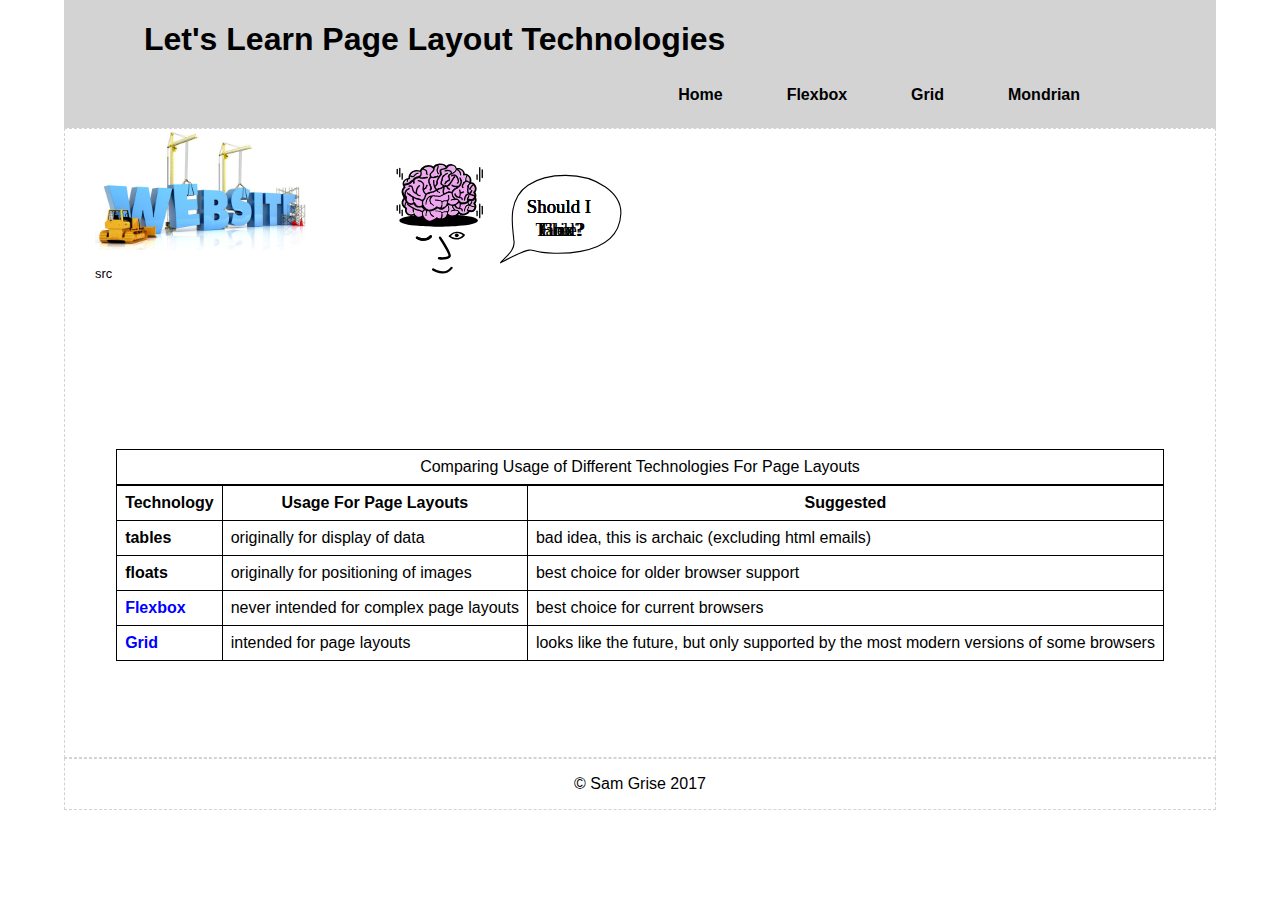
<file: index.html>
<!DOCTYPE html>
<html lang="en">
<head>
	<meta charset="UTF-8">
	<title>Let's Learn Page Layout Technologies</title>
	<link href="css/main.css" rel="stylesheet">
</head>
<body id="home">
	<header>
		<div class="smaller">
			<h1>Let's Learn Page Layout Technologies</h1>
			<nav>
				<ul>
					<li><a href="index.html">Home</a></li>
					<li><a href="flex.html">Flexbox</a></li>
					<li><a href="grid.html">Grid</a></li>
					<li><a href="mondrian.html">Mondrian</a></li>
				</ul>
			</nav>
		</div>
	</header>
	<main>
		<div class="media row">
			<div class="construction col-3">
				<img src="10363851703_39505e02b0_z.jpg">
				<p>src</p> 
				<p>medithIT https://www.flickr.com/photos/medithit/10363851703 https://creativecommons.org/licenses/by/2.0/</cite>
			</div>
			<div class="svgPlace col-3 row">
		        <svg version="1.1" id="Layer_1" class="col-3" xmlns="http://www.w3.org/2000/svg" xmlns:xlink="http://www.w3.org/1999/xlink" x="0px" y="0px"
		     viewBox="0 0 110 110" style="enable-background:new 0 0 110 110;" xml:space="preserve">
		            <path id="craniumOpening" d="M32.2,51.9c-6.9,0.6-13.8,2.2-13.8,4.5c0,5.5,34.2,5.6,35.6,5.6c1.5,0,35.6-0.1,35.6-5.6
		                c0-2.9-9.7-4.3-19-5c-5.5-0.4-11.5-0.6-17.8-0.6C45.5,50.9,38.6,51.3,32.2,51.9z"/>
		            <g id="movementUp">
		                <path d="M21,52.5c0.3,0,0.6-0.3,0.6-0.6V47c0-0.3-0.3-0.6-0.6-0.6s-0.6,0.3-0.6,0.6v4.9C20.4,52.2,20.6,52.5,21,52.5z"/>
		                <path d="M19.4,49.7v-7.5c0-0.3-0.3-0.6-0.6-0.6c-0.3,0-0.6,0.3-0.6,0.6v7.5c0,0.3,0.3,0.6,0.6,0.6C19.1,50.3,19.4,50.1,19.4,49.7z
		                    "/>
		                <path d="M88.2,52c0,0.3,0.3,0.6,0.6,0.6s0.6-0.3,0.6-0.6V48c0-0.3-0.3-0.6-0.6-0.6s-0.6,0.3-0.6,0.6V52z"/>
		                <path d="M91.2,41c-0.3,0-0.6,0.3-0.6,0.6v12.2c0,0.3,0.3,0.6,0.6,0.6s0.6-0.3,0.6-0.6V41.6C91.9,41.2,91.6,41,91.2,41z"/>
		                <path d="M93.5,42.9c-0.3,0-0.6,0.3-0.6,0.6v6.9c0,0.3,0.3,0.6,0.6,0.6s0.6-0.3,0.6-0.6v-6.9C94.1,43.2,93.8,42.9,93.5,42.9z"/>
		                <path d="M16.5,42.4c-0.3,0-0.6,0.3-0.6,0.6v4.1c0,0.3,0.3,0.6,0.6,0.6s0.6-0.3,0.6-0.6V43C17.2,42.7,16.9,42.4,16.5,42.4z"/>
		            </g>
		            <g id="goingUp">
		                <g id="brainDown">
		                    <g id="XMLID_1_">
		                        <g>
		                            <path class="st0" d="M37.4,22.6c0.1,0.4,0.2,1.1,0,1.9c-0.4,1.1-1.4,1.9-2.9,2.3c-1.5,0.4-2.6,1.1-3.2,2.2
		                                c-0.1,0.2-0.2,0.4-0.2,0.6c-0.9,0-1.6,0.6-2.5,1.5c-0.2,0.2-0.5,0.4-0.7,0.7c-0.6,0.5-1.8,0.8-2.9,1c-0.6,0.1-1.3,0.2-1.8,0.4
		                                c-0.1-0.6,0-1.2,0.4-1.8c0.6-1,1.4-1.5,2.1-1.8c-0.2,0.5-0.2,1-0.2,1.4c0,0.3,0.3,0.6,0.6,0.6c0.4,0,0.6-0.3,0.6-0.6
		                                c0,0,0-1.2,0.7-1.7c0.2,0,0.3,0,0.4,0c0.3,0,0.5-0.1,0.7-0.3c0.2-0.2,0.2-0.5,0.2-0.7c0,0-0.1-0.5-0.1-1.2
		                                c0.2-0.1,0.5,0,1.1,0.1c0.8,0.2,1.8,0.5,2.7-0.3c0.4-0.3,0.8-0.7,1.1-1.1c0.8-0.9,1.4-1.4,2.1-1.3c0.3,0,0.6-0.2,0.7-0.5
		                                c0-0.3-0.2-0.6-0.5-0.7c-1.4-0.2-2.2,0.8-3.1,1.7c-0.3,0.3-0.6,0.7-1,1c-0.4,0.3-0.8,0.2-1.5,0c-0.4-0.1-0.8-0.2-1.2-0.2
		                                c0.3-0.9,0.9-1.9,2.2-2.7c3.4-2.1,6.3-0.4,6.5-0.4C37.3,22.6,37.4,22.6,37.4,22.6z"/>
		                            <path class="st0" d="M60.2,18.4L60.2,18.4c-0.3,0.3-1.1,0.6-2.7,0.8c-1.2,0.2-2.1,0.6-2.5,1.3c-0.6,0.9-0.2,2,0.1,2.9
		                                c0.1,0.4,0.3,0.9,0.2,1c0,0.3-0.6,1.1-1.1,1.9c-0.1,0.2-0.2,0.3-0.4,0.5l-0.3-0.2c0.1-0.2,0.1-0.4,0-0.6
		                                c-0.1-0.3-0.5-0.5-0.8-0.3c0,0-3,1.3-5.4,0.8c-0.3-0.5-1.1-1.8-0.2-2.8c0.2-0.2,0.5-0.5,0.7-0.7c1.2-1.2,2.3-2.3,2.2-4
		                                c0-0.1,0.1-0.2,0.1-0.3c0-0.1,0.4-1.4,2.1-2.1c0.6,0.7,0.4,1.2-0.1,2.1c-0.3,0.7-0.8,1.5-0.5,2.4c0.5,2,0.6,2.7,1.7,3.1
		                                c0.1,0,0.2,0,0.2,0c0.2,0,0.5-0.1,0.6-0.4c0.1-0.3,0-0.7-0.3-0.8c-0.4-0.2-0.5-0.4-1-2.3c-0.1-0.5,0.1-1,0.4-1.6
		                                c0.4-0.8,0.9-1.9,0.2-3c0.3-0.1,0.7-0.1,1.1-0.1C59.1,15.9,60.1,18.3,60.2,18.4z"/>
		                            <path class="st0" d="M53.7,26.7l0.3,0.2c-1.1,1.6-2.3,3.6-2,5.3c0.2,1.2-0.5,1.8-1.1,2.4c0,0-0.1,0.1-0.1,0.1
		                                c-0.5-2-0.5-4.4-0.5-4.4c0-0.3-0.3-0.6-0.6-0.6s-0.6,0.3-0.6,0.6c0,0.2,0,4,1.1,6.2c0,0,0,0,0,0c0,0,0,0,0,0c0,0,0,0,0,0
		                                c0.4,0.9,0.7,1.4,1.3,2.1c-0.3,0.2-0.6,0.3-1,0.5c-1,0.5-2,0.8-3.1,1.1c-1,0.2-2.1,0.5-3.4,1.1c-0.5,0.2-0.8,0.4-1.1,0.7
		                                c-1.2-1.2-1.9-2.2-2-3.5c2.1-0.5,3-2.6,3.2-3.8c0.1-0.3-0.2-0.7-0.5-0.7c-0.3-0.1-0.7,0.2-0.7,0.5c0,0-0.4,2.2-2.1,2.8
		                                c0-0.7,0.1-1.5,0.3-2.4c0.2-1,0-1.9-0.6-2.7c-1.4-2-4.6-2.5-4.7-2.5c-0.3-0.1-0.7,0.2-0.7,0.5c0,0.3,0.2,0.7,0.5,0.7
		                                c0,0,2.8,0.5,3.9,2c0.4,0.5,0.5,1.1,0.4,1.8c-0.2,1.2-0.3,2.3-0.3,3.3c0,0,0,0,0,0c0,0,0,0,0,0c0.1,1.8,0.8,3.4,2.5,4.9
		                                c-0.4,0.6-0.6,1.2-0.8,1.9c-0.3,0.9-0.5,1.7-1.2,2.2c-0.3,0.2-0.5,0.4-0.7,0.7c-0.8-0.5-2.3-1.4-4.2-1.5
		                                C33,46,28,42.5,26.3,41.1c-0.3-0.2-0.7-0.2-0.9,0.1c-0.2,0.3-0.2,0.7,0.1,0.9c0.4,0.3,2.6,2,4.9,3.4c-0.4,1,0.2,2.7,0.3,3
		                                c0.1,0.2,0.3,0.4,0.6,0.4c0,0,0,0,0,0l0.1,0.7c-0.1,0.1-2.6,1.6-4.9,0c-2.2-1.5-1.2-4.4-1.2-4.5c0.1-0.2,0.1-0.5-0.1-0.7
		                                C25.2,44.2,25,44,24.8,44c0,0-0.3-0.1-0.7-0.3c-0.2-1.7,0.4-3.3,1.1-4.3c0.6-0.9,1.4-1.5,2-1.6c0.3-0.1,0.6-0.4,0.5-0.7
		                                c-0.1-0.3-0.4-0.6-0.7-0.5c-1,0.1-2,0.9-2.8,2.1c-0.8,1.2-1.3,2.6-1.3,3.9c-0.3-0.4-0.6-0.9-0.7-1.6c-0.5-2.7,1.5-4.4,1.6-4.5
		                                c0.3-0.3,0.4-0.8,0.1-1.1c0,0-0.3-0.4-0.6-1c0.4-0.2,1.2-0.3,1.8-0.4c1.2-0.2,2.7-0.5,3.5-1.3c0.3-0.2,0.5-0.5,0.8-0.7
		                                c0.7-0.7,1.1-1,1.4-1.1c0,0.8,0.2,1.5,0.2,1.5c0.1,0.3,0.3,0.4,0.6,0.4c0.1,0,0.1,0,0.2,0c0.3-0.1,0.5-0.5,0.4-0.8
		                                c0,0-0.4-1.3,0.2-2.4c0.4-0.8,1.2-1.3,2.4-1.6c0.6-0.1,1.2-0.4,1.6-0.6c0.3,0.4,0.9,0.8,2.7,0.8c1.1,0,2.5-0.1,4.6-0.5
		                                c0.3-0.1,0.6-0.4,0.5-0.7c-0.1-0.3-0.4-0.6-0.7-0.5c-4.6,0.8-5.8,0.4-6,0.2c0,0,0,0,0-0.1c0.6-0.6,0.9-1.2,1.1-1.8
		                                c0.3-1,0.2-2.2-0.1-2.9c0-0.1,0-0.1,0-0.1c0-0.1,0-0.9,0.8-1.9c0.6,0,1.8,0.1,2.7,1c0.6,0.6,0.6,1,0.5,1.6
		                                c-0.1,0.6-0.1,1.4,0.7,2.1c0.1,0.1,0.3,0.2,0.4,0.2s0.3-0.1,0.5-0.2c0.2-0.2,0.2-0.6,0-0.9c-0.3-0.3-0.3-0.6-0.3-1.1
		                                c0.1-0.7,0.2-1.6-0.9-2.6c-0.8-0.8-1.6-1.1-2.4-1.2c0.5-0.4,1.2-0.7,2-1c4.3-1.5,6.3,1.1,6.4,1.2c0,0,0.1,0.1,0.1,0.1
		                                c0,1.1-0.7,1.8-1.8,2.9c-0.2,0.2-0.5,0.5-0.7,0.7c-1.2,1.3-0.8,2.9-0.2,4c-1,0.7-2.6,2.4-1.4,5.7c0.4,1,0.7,1.8,1,2.4
		                                c0.9,2.2,1,2.6,0.2,3.1c-0.3,0.2-0.3,0.6-0.1,0.9c0.1,0.2,0.3,0.2,0.5,0.2c0.1,0,0.3,0,0.4-0.1c1.6-1.2,1.1-2.5,0.2-4.6
		                                c-0.3-0.7-0.6-1.4-0.9-2.4c-1.1-3,0.7-4.2,1.2-4.4c0.5,0.1,0.9,0.1,1.4,0.1c2.4,0,4.7-1,4.8-1C53.5,26.8,53.6,26.8,53.7,26.7z"
		                                />
		                            <path class="st0" d="M81.2,27.4c1.1,1.5,0.9,3,0.6,3.9c-1-0.7-2.1-1-2.7-1.2c-0.2-1.3,0.1-2.2,0.6-3.2c0.1-0.2,0.2-0.5,0.3-0.7
		                                C80.4,26.4,80.8,26.8,81.2,27.4z"/>
		                            <path class="st0" d="M86.2,35.6c1.3,3-0.4,4.4-0.6,4.6c-0.2,0.1-0.3,0.4-0.3,0.7c0,0.3,0.1,0.5,0.3,0.7c0.1,0,0.8,0.7,0.9,1.8
		                                c-0.6-0.2-1.4-0.5-2.8-0.8c-0.4-0.1-0.7-0.2-0.9-0.3c1.6-1.1,1.8-2.9,1.8-3c0-0.3-0.2-0.6-0.6-0.7c-0.3,0-0.7,0.2-0.7,0.6
		                                c0,0.1-0.2,1.6-1.6,2.3c-1.1-1.3-0.8-3.4-0.4-5.8l0.1-0.4c0.2-1.5,1.4-2.1,2.1-2.3c0.4,0,0.9,0.2,1.4,0.6
		                                c-1.9,1.2-3,3.9-3.1,4.1c-0.1,0.3,0,0.7,0.3,0.8c0.1,0,0.2,0,0.2,0c0.2,0,0.5-0.2,0.6-0.4c0.3-0.8,1.4-2.9,2.8-3.6
		                                C85.9,34.9,86.1,35.2,86.2,35.6z"/>
		                            <path d="M87.8,35c1.2,2.8,0.4,4.9-0.5,6c0.8,1.1,1.5,3,0.2,5.4c-1.4,2.5-3.8,2.6-5.4,2.3c-0.5,0.9-1.7,2.3-4.5,2.9
		                                c-2.5,0.5-4.2-0.4-5.1-1.2c-0.1,0.1-2.2,2-4.3,2.9c-1.6,0.7-3.4-1.3-5.4-0.5c-1.8,0.7-3.3,3-4.9,3.6c-3.5,1.2-3.6-2-5.5-0.7
		                                c-5.5,3.9-10.9,2.4-13-0.5c-0.9-1.3-2.6-0.5-3.8-0.5c-3.1,0-4.1-3-4.1-3c-1.2,0.5-3.6,1.1-5.9-0.5c-2.2-1.5-2.3-4-2-5.6
		                                c-1-0.5-2.6-1.6-3.1-4.1c-0.5-2.7,0.9-4.7,1.7-5.5c-0.6-1-1.5-3.2-0.2-5.3c1.4-2.2,3.5-2.8,4.7-2.9c-0.1-1.7,0.6-4.3,3.3-6
		                                c3-1.8,5.7-1.3,7.1-0.8c0.4-1.2,1.5-3.2,4.8-4.4c3.5-1.2,6-0.2,7.4,0.9c0.7-1.1,2.2-2.5,5.4-2.7c3.5-0.2,5.4,1.1,6.3,2.1
		                                c1-1,2.7-2,5.2-1.5c2.6,0.5,3.8,2.2,4.2,3.6c1.1-0.3,2.9-0.5,4.8,1c2,1.5,2.5,3,2.5,4.1c1.3-0.1,3.2,0.3,4.8,2.5
		                                c1.4,1.9,1.3,3.8,1,5.1C84.9,31.5,86.6,32.4,87.8,35z M85.6,40.2c0.2-0.2,2-1.6,0.6-4.6c-0.2-0.4-0.4-0.7-0.5-1
		                                c-1.4,0.7-2.5,2.8-2.8,3.6c-0.1,0.2-0.3,0.4-0.6,0.4c-0.1,0-0.2,0-0.2,0c-0.3-0.1-0.5-0.5-0.3-0.8c0.1-0.1,1.2-2.9,3.1-4.1
		                                c-0.5-0.4-1-0.6-1.4-0.6c-0.7,0.2-1.9,0.8-2.1,2.3l-0.1,0.4c-0.4,2.4-0.6,4.5,0.4,5.8c1.4-0.7,1.6-2.2,1.6-2.3
		                                c0-0.3,0.3-0.6,0.7-0.6c0.3,0,0.6,0.3,0.6,0.7c0,0.1-0.2,1.9-1.8,3c0.3,0.1,0.6,0.2,0.9,0.3c1.4,0.3,2.3,0.5,2.8,0.8
		                                c-0.1-1.1-0.9-1.8-0.9-1.8c-0.2-0.2-0.3-0.4-0.3-0.7C85.2,40.6,85.4,40.4,85.6,40.2z M86.3,44.8c-0.1-0.1-0.1-0.2-0.2-0.3
		                                c-0.3-0.1-1.1-0.4-2.7-0.7c-0.8-0.2-1.5-0.5-2-0.9l-1.5,0.5c-1,0.3-1.7,2.8-1.9,4.5c0,0.3-0.3,0.5-0.6,0.5c0,0-0.1,0-0.1,0
		                                c-0.3,0-0.6-0.3-0.5-0.7c0.1-0.5,0.7-4.8,2.8-5.5l0.9-0.3c-1.2-1.9-0.8-4.6-0.4-6.4l0.1-0.4c0.2-1.1,0.8-1.9,1.4-2.4
		                                c0-0.1-0.1-0.2-0.1-0.3c-0.9-0.8-2.1-1.1-2.6-1.2c-2.6,2.4-2.9,3.7-2.8,4.2c0,0.4,0.2,0.6,0.3,0.6c0.3,0.2,0.4,0.6,0.2,0.8
		                                c-0.1,0.2-0.3,0.3-0.5,0.3c-0.1,0-0.2,0-0.3-0.1c-0.1,0-0.8-0.4-0.9-1.4c-0.2-1.4,0.9-3.2,3.2-5.3c-0.3-1.7,0.2-2.9,0.7-4
		                                c0.1-0.3,0.2-0.5,0.3-0.8c-1-0.3-1.7,0.1-1.8,0.1c-0.3,0.2-0.7,0.1-1-0.1c-0.3-0.2-0.3-0.6-0.2-1c0-0.1,0.7-1.7-1.7-3.6
		                                c-1-0.8-2-0.9-2.7-0.8c1.3,1,3,2.7,2.7,5.2c0,0.3-0.3,0.5-0.6,0.5c0,0-0.1,0-0.1,0c-0.3,0-0.6-0.4-0.5-0.7
		                                c0.3-2.2-1.8-3.8-2.8-4.4c-0.9,2.4-4,3.8-5.7,4.5c-0.3,0.1-0.6,0.3-0.8,0.4c-0.1,0.2,0.1,1.3,0.2,1.9c0.3,1.1,0.5,2.2,0,2.8
		                                c-0.1,0.2-0.4,0.4-0.9,0.5c-1,0.1-2.3,1.7-3,2.7c-0.1,0.2-0.3,0.3-0.5,0.3c-0.1,0-0.2,0-0.3-0.1c-0.3-0.2-0.4-0.6-0.2-0.9
		                                c0.2-0.3,2-3.1,3.9-3.3c0.1-0.2-0.1-1.2-0.2-1.8c-0.3-1.3-0.6-2.7,0.4-3.2c0.2-0.1,0.5-0.2,0.9-0.4c0,0,0,0,0,0
		                                c0.3-0.2,0.6-0.5,0.6-1c0-0.4-0.2-0.7-0.6-0.9c-1.3-0.9-3.5-0.4-4.2-0.2c-0.3,0.1-0.7-0.1-0.8-0.4c-0.1-0.3,0.1-0.7,0.4-0.8
		                                c0.1,0,3.2-1.1,5.3,0.3c0.7,0.5,1.2,1.2,1.2,2c0,0,0,0.1,0,0.1c1.4-0.8,2.9-1.8,3.3-3.2c0,0,0-0.1,0-0.1c0-0.1-0.2-2.6-3.1-3.1
		                                c-3.1-0.6-4.2,1.7-4.2,1.7c0,0.1-0.1,0.2-0.2,0.2c-0.3,0.7-1.3,1.4-3.8,1.7c-0.8,0.1-1.4,0.4-1.6,0.7c-0.3,0.4,0,1.2,0.2,1.9
		                                c0.2,0.6,0.4,1.1,0.3,1.6C56.5,25.2,56,26,55.3,27c-1,1.5-2.4,3.5-2.2,4.9c0.3,1.8-0.8,2.8-1.5,3.5c-0.2,0.2-0.5,0.5-0.5,0.6
		                                c0.3,0.8,0.6,1.2,1.2,1.9c0.6-0.4,1.4-0.7,2.8-0.9c0.8-0.1,1.2-0.5,1.7-1c0.3-0.3,0.6-0.6,1-0.9c-0.1-0.1-0.2-0.1-0.3-0.2
		                                c-0.4-0.2-0.9-0.5-1.3-0.9c-0.8-0.8-0.4-2.4,0.1-4.3c0.2-0.8,0.4-1.5,0.5-2.1c0.3-2.2,4.3-4.2,4.8-4.5c0.3-0.1,0.7,0,0.8,0.3
		                                c0.2,0.3,0,0.7-0.3,0.8c-1.5,0.7-4,2.3-4.1,3.5c-0.1,0.7-0.3,1.5-0.5,2.2c-0.2,1-0.7,2.8-0.4,3.1c0.3,0.3,0.7,0.5,1,0.7
		                                c0.4,0.2,0.8,0.5,1,0.8c0.4-0.1,1-0.1,1.6,0c2,0.2,3.6-2.7,5-4.9c0.9-1.5,1.6-2.7,2.3-3.2c0.3-0.2,0.7-0.1,0.9,0.2
		                                c0.2,0.3,0.1,0.7-0.2,0.9c-0.5,0.3-1.2,1.5-1.9,2.7c-1.2,2-2.6,4.5-4.6,5.3c0.1,0.6,0.5,1.5,1.7,1.7c0.3,0.1,0.6,0.4,0.5,0.7
		                                c0,0.3-0.3,0.5-0.6,0.5c0,0-0.1,0-0.1,0C62,38.3,61.2,37,61,36c-0.1,0-0.2,0-0.4,0c-0.4,0-0.8,0-1.1,0c0,0.8-0.2,1.7-0.4,2.5
		                                c-0.2,0.6-0.3,1.2-0.3,1.6c0,0.7,0.2,1.2,0.5,1.6c2.5-1.3,4.5-1.8,6-1.4c0.2,0.1,0.4,0.1,0.6,0.2c0.5-1.4,1.7-2.7,3.6-3.8
		                                c0.4-0.3,0.8-0.5,1.2-0.8c-0.2,0-0.4,0.1-0.6,0.1c-0.4,0.1-0.9,0.1-1.3,0.2c0,0-0.1,0-0.1,0c-1.4,0-2.8-0.9-2.9-1
		                                c-0.3-0.2-0.3-0.6-0.1-0.9c0.2-0.3,0.6-0.4,0.9-0.2c0,0,1.1,0.8,2.2,0.8c0.4,0,0.8-0.1,1.1-0.2c0.7-0.1,1.5-0.2,2.1,0
		                                c0.9-0.9,1.5-1.9,1.7-3c0.4-2-0.9-3.6-0.9-3.6c-0.2-0.3-0.2-0.7,0.1-0.9c0.3-0.2,0.7-0.2,0.9,0.1c0.1,0.1,1.6,2,1.2,4.6
		                                c-0.4,2.2-2,4.1-4.9,5.8c-2.1,1.2-3.2,2.6-3.3,4c-0.1,2.2,2,4.2,2.6,4.6c0.6,0,1.2,0.1,1.8,0.4c0.7,0.3,1.2,0.7,1.6,1.3
		                                c0.1,0.1,0.1,0.1,0.2,0.2c0,0.1,1.3,2.1,4.3,1.5c1.5-0.3,2.3-0.9,2.8-1.4c-1-1.4-0.4-2.4,0.1-3.3c0.2-0.4,0.5-0.8,0.5-1.2
		                                c0-0.3,0.3-0.6,0.6-0.6c0.3,0,0.6,0.3,0.6,0.6c0,0.7-0.3,1.3-0.7,1.8c-0.3,0.6-0.5,1-0.4,1.4c0.1-0.2,0.2-0.4,0.4-0.5
		                                c0.2-0.1,0.5-0.1,0.7,0c0.3,0.1,2.7,1.1,4.1-1.3C86.1,45.2,86.2,45,86.3,44.8z M81.8,31.2c0.3-0.9,0.5-2.4-0.6-3.9
		                                c-0.4-0.5-0.8-0.9-1.2-1.2c-0.1,0.2-0.2,0.5-0.3,0.7c-0.4,1-0.8,1.9-0.6,3.2C79.8,30.2,80.8,30.5,81.8,31.2z M71.5,48.5
		                                C71.5,48.4,71.5,48.4,71.5,48.5c-0.2-0.2-0.5-0.4-0.8-0.6c-2-0.9-5.2,0.5-5.2,0.5c-0.3,0.1-0.7,0-0.8-0.3
		                                c-0.1-0.3,0-0.7,0.3-0.8c0.1,0,1.2-0.5,2.7-0.8c-1-1-2.2-2.7-2.1-4.7c-0.4-0.3-2-1.4-7,1.6c-2.9,1.8-3.6,1.8-5.5,1.4
		                                c-0.8-0.1-1.9-0.3-3.7-0.4c-0.2,0-0.3,0-0.5,0c-1.5,1.4-2.2,2.8-2.1,4c0.3,2.2,2.9,3.5,2.9,3.6c0.3,0.1,0.4,0.5,0.3,0.8
		                                c-0.1,0.2-0.3,0.3-0.6,0.3c-0.1,0-0.2,0-0.3-0.1c-0.1-0.1-3.3-1.7-3.6-4.5c-0.2-1.2,0.3-2.5,1.2-3.7c-0.5,0.2-1,0.5-1.5,1
		                                c-1.5,1.5-2,3.8-2,5.5c0,0.3-0.3,0.6-0.6,0.6c-0.3,0-0.6-0.3-0.6-0.6c0-1.9,0.6-4.6,2.4-6.4c1.1-1.1,2.5-1.6,4.1-1.7
		                                c0,0,0.1,0,0.1,0c0.2,0,0.5,0,0.7,0c1.9,0.1,3,0.3,3.8,0.4c1.6,0.3,2,0.4,4.7-1.3c0.1,0,0.1-0.1,0.2-0.1
		                                c-0.3-0.5-0.7-1.3-0.6-2.2c0-0.5,0.2-1.2,0.4-1.8c0.2-0.6,0.3-1.2,0.4-1.8c-0.2,0.2-0.4,0.4-0.6,0.6c-0.5,0.5-1.1,1.2-2.4,1.3
		                                c-1.1,0.1-1.6,0.3-2.1,0.6c1,1,1.7,1.2,1.8,1.3c0.3,0.1,0.5,0.4,0.5,0.7c-0.1,0.3-0.3,0.5-0.6,0.5c-0.1,0-0.1,0-0.1,0
		                                c-0.1,0-1.2-0.3-2.5-1.8c-0.3,0.2-0.7,0.4-1.2,0.7c-1.2,0.6-2.2,0.9-3.4,1.2c-1,0.3-2,0.5-3.2,1c-0.5,0.2-0.8,0.4-1.1,0.8
		                                c0,0,0,0,0,0c0,0,0,0,0,0c-0.4,0.5-0.6,1.2-0.9,1.9c-0.3,1-0.7,2.1-1.7,2.8c-1,0.6-0.7,2.6-0.3,4c0,0,0.1,0.1,0.1,0.1
		                                c0,0,0.5,1.1,1.4,2.1c0.9,1,2.2,2.1,4,2.1c3.3,0,6-2.8,6-2.8c0.3-0.3,0.8-0.3,1.1-0.1c0,0,1,0.8,2.5,1c1.2-1.2,1.2-2.9,0.9-4.7
		                                c-0.1-1-3.2-1.4-5.4-1.4c-0.3,0-0.6-0.3-0.6-0.6c0-0.3,0.3-0.6,0.6-0.6c0.9,0,4.9,0,6.2,1.5c1.1-0.9,2.2-0.8,3.1-0.8
		                                c0.7,0,1.2,0.1,1.8-0.3c1.1-0.6,0.5-2.9,0.2-3.6c-0.1-0.3,0-0.7,0.4-0.8s0.7,0,0.8,0.4c0.1,0.2,1.3,3.5-0.5,5
		                                c-0.1,0.3-0.2,0.9-0.3,1.7c0,0,0,0,0,0c0,0,2.3,2,5,1.4C70.6,51.1,71.5,48.5,71.5,48.5z M61.3,50.5c0.1-0.5,0.1-1,0.2-1.4
		                                c-0.5,0.1-0.9,0.1-1.4,0c-0.9,0-1.7-0.1-2.6,0.8c0.2,1.3,0.3,3.1-0.6,4.6c0.3,0,0.6-0.1,0.9-0.2c3.2-1,3.4-3.5,3.4-3.5
		                                C61.3,50.8,61.3,50.7,61.3,50.5z M60.2,18.4L60.2,18.4c0-0.1-1-2.5-5.3-2.2c-0.4,0-0.8,0.1-1.1,0.1c0.7,1.1,0.2,2.2-0.2,3
		                                c-0.3,0.6-0.5,1.1-0.4,1.6c0.4,1.9,0.5,2.1,1,2.3c0.3,0.1,0.5,0.5,0.3,0.8c-0.1,0.2-0.3,0.4-0.6,0.4c-0.1,0-0.2,0-0.2,0
		                                c-1.1-0.4-1.2-1.2-1.7-3.1c-0.2-0.9,0.2-1.8,0.5-2.4c0.4-0.9,0.7-1.4,0.1-2.1c-1.7,0.8-2.1,2.1-2.1,2.1c0,0.1-0.1,0.2-0.1,0.3
		                                c0.1,1.7-1,2.8-2.2,4c-0.2,0.2-0.5,0.5-0.7,0.7c-0.9,1-0.2,2.3,0.2,2.8c2.4,0.5,5.4-0.8,5.4-0.8c0.3-0.1,0.7,0,0.8,0.3
		                                c0.1,0.2,0.1,0.4,0,0.6c-0.1,0.1-0.2,0.2-0.3,0.2c-0.1,0.1-2.4,1-4.8,1c-0.5,0-0.9,0-1.4-0.1c-0.5,0.3-2.3,1.4-1.2,4.4
		                                c0.3,0.9,0.7,1.7,0.9,2.4c0.9,2.1,1.4,3.4-0.2,4.6c-0.1,0.1-0.2,0.1-0.4,0.1c-0.2,0-0.4-0.1-0.5-0.2c-0.2-0.3-0.2-0.7,0.1-0.9
		                                c0.8-0.6,0.7-0.9-0.2-3.1c-0.3-0.7-0.6-1.5-1-2.4c-1.2-3.3,0.4-5,1.4-5.7c-0.6-1.1-1.1-2.7,0.2-4c0.2-0.2,0.5-0.5,0.7-0.7
		                                c1.2-1.1,1.9-1.9,1.8-2.9c0,0-0.1-0.1-0.1-0.1c-0.1-0.1-2-2.8-6.4-1.2c-0.8,0.3-1.5,0.6-2,1c0.8,0.1,1.6,0.5,2.4,1.2
		                                c1,1,0.9,2,0.9,2.6c0,0.6-0.1,0.8,0.3,1.1c0.2,0.2,0.3,0.6,0,0.9c-0.1,0.1-0.3,0.2-0.5,0.2s-0.3,0-0.4-0.2
		                                c-0.8-0.7-0.7-1.5-0.7-2.1c0.1-0.6,0.1-1-0.5-1.6c-0.9-0.9-2-1-2.7-1c-0.7,1-0.8,1.8-0.8,1.9c0,0,0,0.1,0,0.1
		                                c0.3,0.7,0.4,1.9,0.1,2.9c-0.2,0.6-0.5,1.2-1.1,1.8c0,0,0,0,0,0.1c0.2,0.1,1.4,0.5,6-0.2c0.3-0.1,0.7,0.2,0.7,0.5
		                                c0.1,0.3-0.2,0.7-0.5,0.7c-2.1,0.3-3.5,0.5-4.6,0.5c-1.8,0-2.4-0.4-2.7-0.8c-0.5,0.2-1,0.5-1.6,0.6c-1.2,0.3-2,0.8-2.4,1.6
		                                c-0.6,1.1-0.2,2.4-0.2,2.4c0.1,0.3-0.1,0.7-0.4,0.8c-0.1,0-0.1,0-0.2,0c-0.3,0-0.5-0.2-0.6-0.4c0,0-0.2-0.7-0.2-1.5
		                                c-0.3,0.1-0.7,0.4-1.4,1.1c-0.2,0.2-0.5,0.4-0.8,0.7c-0.9,0.8-2.3,1-3.5,1.3c-0.5,0.1-1.3,0.2-1.8,0.4c0.3,0.6,0.6,1,0.6,1
		                                c0.3,0.4,0.2,0.9-0.1,1.1c-0.1,0.1-2.1,1.7-1.6,4.5c0.1,0.7,0.4,1.2,0.7,1.6c0.1-1.3,0.5-2.7,1.3-3.9c0.8-1.2,1.8-2,2.8-2.1
		                                c0.4,0,0.7,0.2,0.7,0.5c0.1,0.3-0.2,0.7-0.5,0.7c-0.6,0.1-1.4,0.7-2,1.6c-0.7,1-1.3,2.7-1.1,4.3c0.4,0.2,0.6,0.3,0.7,0.3
		                                c0.2,0,0.4,0.2,0.5,0.4c0.1,0.2,0.1,0.5,0.1,0.7c0,0.1-1,3,1.2,4.5c2.3,1.6,4.8,0,4.9,0c0.2-0.1,0.5-0.2,0.7-0.1
		                                c0.2,0.1,0.4,0.3,0.5,0.5c0.2,0.7,1.1,2.6,2.4,2.9c2.2,0.6,3.6-0.8,3.8-1c-0.2-0.9-0.4-2-0.2-3c-0.5-0.4-2-1.3-3.9-1.5
		                                c-0.8-0.1-2-0.6-3.3-1.3c0,0.4,0.1,1.1,0.4,1.9c0.1,0.3,0,0.7-0.3,0.8c-0.1,0-0.1,0-0.2,0c0,0,0,0,0,0c-0.2,0-0.5-0.1-0.6-0.4
		                                c-0.1-0.3-0.8-2-0.3-3c-2.3-1.4-4.5-3.1-4.9-3.4c-0.3-0.2-0.3-0.6-0.1-0.9c0.2-0.3,0.6-0.3,0.9-0.1C28,42.5,33,46,35,46.2
		                                c1.9,0.2,3.5,1,4.2,1.5c0.2-0.3,0.4-0.5,0.7-0.7c0.7-0.5,1-1.3,1.2-2.2c0.2-0.6,0.4-1.3,0.8-1.9c-1.7-1.6-2.4-3.1-2.5-4.9
		                                c0,0,0,0,0,0c0,0,0,0,0,0c0-1,0.1-2.1,0.3-3.3c0.1-0.7,0-1.3-0.4-1.8c-1.1-1.5-3.9-2-3.9-2c-0.3,0-0.6-0.4-0.5-0.7
		                                c0.1-0.3,0.4-0.6,0.7-0.5c0.1,0,3.3,0.6,4.7,2.5c0.6,0.8,0.8,1.7,0.6,2.7c-0.1,0.9-0.2,1.7-0.3,2.4c1.7-0.5,2.1-2.8,2.1-2.8
		                                c0.1-0.3,0.4-0.6,0.7-0.5c0.3,0.1,0.6,0.4,0.5,0.7c-0.2,1.2-1.2,3.3-3.2,3.8c0.2,1.3,0.8,2.3,2,3.5c0.3-0.3,0.7-0.5,1.1-0.7
		                                c1.3-0.5,2.4-0.8,3.4-1.1c1.1-0.3,2.1-0.5,3.1-1.1c0.4-0.2,0.7-0.4,1-0.5c-0.5-0.7-0.9-1.2-1.3-2.1c0,0,0,0,0,0c0,0,0,0,0,0
		                                c0,0,0,0,0,0c-1-2.2-1.1-6-1.1-6.2c0-0.3,0.3-0.6,0.6-0.6s0.6,0.3,0.6,0.6c0,0,0,2.5,0.5,4.4c0,0,0.1-0.1,0.1-0.1
		                                c0.6-0.6,1.3-1.2,1.1-2.4c-0.2-1.7,0.9-3.7,2-5.3c0.1-0.2,0.2-0.3,0.4-0.5c0.5-0.7,1-1.5,1.1-1.9c0-0.2-0.1-0.6-0.2-1
		                                c-0.3-0.9-0.7-2-0.1-2.9c0.4-0.7,1.2-1.1,2.5-1.3C59.1,19,59.8,18.6,60.2,18.4z M37.4,24.5c0.2-0.8,0.2-1.5,0-1.9
		                                c0,0-0.1,0-0.1,0c-0.1-0.1-3.1-1.7-6.5,0.4c-1.3,0.8-1.9,1.8-2.2,2.7c0.4,0,0.8,0.1,1.2,0.2c0.7,0.2,1.2,0.3,1.5,0
		                                c0.4-0.3,0.7-0.6,1-1c0.9-0.9,1.7-1.9,3.1-1.7c0.3,0,0.6,0.4,0.5,0.7c0,0.3-0.4,0.6-0.7,0.5c-0.7-0.1-1.2,0.4-2.1,1.3
		                                c-0.3,0.4-0.7,0.7-1.1,1.1c-0.9,0.8-1.9,0.5-2.7,0.3c-0.6-0.1-0.9-0.2-1.1-0.1c0,0.7,0.1,1.2,0.1,1.2c0.1,0.3,0,0.5-0.2,0.7
		                                c-0.2,0.2-0.4,0.3-0.7,0.3c0,0-0.2,0-0.4,0c-0.7,0.5-0.7,1.7-0.7,1.7c0,0.3-0.3,0.6-0.6,0.6c-0.3,0-0.6-0.3-0.6-0.6
		                                c0-0.4,0.1-0.9,0.2-1.4c-0.7,0.3-1.5,0.8-2.1,1.8c-0.4,0.6-0.4,1.2-0.4,1.8c0.5-0.2,1.2-0.3,1.8-0.4c1.1-0.2,2.3-0.4,2.9-1
		                                c0.3-0.2,0.5-0.5,0.7-0.7c0.9-0.9,1.5-1.5,2.5-1.5c0.1-0.2,0.1-0.4,0.2-0.6c0.6-1.1,1.7-1.8,3.2-2.2C36,26.5,37,25.7,37.4,24.5z
		                                "/>
		                            <path class="st0" d="M86.1,44.5c0,0.1,0.1,0.2,0.2,0.3c-0.1,0.2-0.2,0.4-0.3,0.6c-1.3,2.4-3.8,1.4-4.1,1.3
		                                c-0.2-0.1-0.5-0.1-0.7,0c-0.2,0.1-0.3,0.3-0.4,0.5c-0.2-0.5,0.1-0.9,0.4-1.4c0.3-0.5,0.7-1.1,0.7-1.8c0-0.3-0.3-0.6-0.6-0.6
		                                c-0.3,0-0.6,0.3-0.6,0.6c0,0.4-0.2,0.8-0.5,1.2c-0.5,0.8-1.1,1.9-0.1,3.3c-0.5,0.5-1.4,1.1-2.8,1.4c-2.9,0.6-4.2-1.4-4.3-1.5
		                                c-0.1-0.1-0.1-0.2-0.2-0.2c-0.4-0.6-0.9-1-1.6-1.3c-0.6-0.2-1.2-0.4-1.8-0.4c-0.6-0.5-2.7-2.4-2.6-4.6c0.1-1.5,1.2-2.8,3.3-4
		                                c2.9-1.7,4.5-3.6,4.9-5.8c0.5-2.6-1.1-4.5-1.2-4.6C73.6,27,73.2,27,73,27.2c-0.3,0.2-0.3,0.6-0.1,0.9c0,0,1.3,1.6,0.9,3.6
		                                c-0.2,1-0.8,2-1.7,3c-0.7-0.2-1.4-0.1-2.1,0c-0.4,0.1-0.8,0.1-1.1,0.2c-1.1,0-2.2-0.8-2.2-0.8c-0.3-0.2-0.7-0.1-0.9,0.2
		                                c-0.2,0.3-0.1,0.7,0.1,0.9c0.1,0,1.4,1,2.9,1c0,0,0.1,0,0.1,0c0.4,0,0.9-0.1,1.3-0.2c0.2,0,0.4-0.1,0.6-0.1
		                                c-0.4,0.3-0.8,0.5-1.2,0.8c-1.9,1.1-3.2,2.4-3.6,3.8c-0.2-0.1-0.4-0.2-0.6-0.2c-1.5-0.4-3.5,0.1-6,1.4c-0.2-0.3-0.5-0.9-0.5-1.6
		                                c0-0.4,0.2-1,0.3-1.6c0.2-0.9,0.5-1.8,0.4-2.5c0.3,0,0.7,0,1.1,0c0.1,0,0.2,0,0.4,0c0.2,1,1,2.3,2.6,2.6c0,0,0.1,0,0.1,0
		                                c0.3,0,0.6-0.2,0.6-0.5c0.1-0.3-0.2-0.7-0.5-0.7c-1.1-0.2-1.5-1.1-1.7-1.7c1.9-0.8,3.4-3.2,4.6-5.3c0.7-1.2,1.4-2.4,1.9-2.7
		                                c0.3-0.2,0.4-0.6,0.2-0.9c-0.2-0.3-0.6-0.4-0.9-0.2c-0.8,0.5-1.5,1.7-2.3,3.2c-1.3,2.3-3,5.1-5,4.9c-0.6-0.1-1.2,0-1.6,0
		                                c-0.3-0.3-0.6-0.5-1-0.8c-0.4-0.2-0.8-0.5-1-0.7c-0.3-0.3,0.2-2.2,0.4-3.1c0.2-0.8,0.4-1.6,0.5-2.2c0.2-1.2,2.6-2.8,4.1-3.5
		                                c0.3-0.2,0.4-0.5,0.3-0.8c-0.1-0.3-0.5-0.4-0.8-0.3c-0.5,0.2-4.5,2.2-4.8,4.5c-0.1,0.6-0.3,1.4-0.5,2.1
		                                c-0.5,1.9-0.9,3.6-0.1,4.3c0.4,0.4,0.8,0.6,1.3,0.9c0.1,0.1,0.2,0.1,0.3,0.2c-0.4,0.3-0.8,0.6-1,0.9c-0.5,0.5-0.8,0.8-1.7,1
		                                c-1.4,0.2-2.1,0.5-2.8,0.9c-0.6-0.7-0.9-1.1-1.2-1.9c0-0.1,0.3-0.4,0.5-0.6c0.7-0.7,1.8-1.6,1.5-3.5c-0.2-1.4,1.2-3.5,2.2-4.9
		                                c0.7-1,1.2-1.8,1.3-2.4c0.1-0.5-0.1-1-0.3-1.6c-0.2-0.7-0.5-1.5-0.2-1.9c0.2-0.3,0.8-0.6,1.6-0.7c2.5-0.4,3.5-1.1,3.8-1.7
		                                c0.1-0.1,0.1-0.2,0.2-0.2c0,0,1.1-2.3,4.2-1.7c2.8,0.6,3.1,3.1,3.1,3.1c0,0,0,0.1,0,0.1c-0.3,1.4-1.8,2.5-3.3,3.2
		                                c0,0,0-0.1,0-0.1c0-0.8-0.4-1.5-1.2-2c-2.1-1.4-5.2-0.3-5.3-0.3c-0.3,0.1-0.5,0.5-0.4,0.8c0.1,0.3,0.5,0.5,0.8,0.4
		                                c0.7-0.2,2.9-0.7,4.2,0.2c0.4,0.2,0.6,0.6,0.6,0.9c0,0.4-0.3,0.8-0.6,1c0,0,0,0,0,0c-0.4,0.2-0.7,0.3-0.9,0.4
		                                c-1,0.5-0.7,1.9-0.4,3.2c0.1,0.5,0.4,1.6,0.2,1.8c-1.9,0.1-3.7,3-3.9,3.3c-0.2,0.3-0.1,0.7,0.2,0.9c0.1,0.1,0.2,0.1,0.3,0.1
		                                c0.2,0,0.4-0.1,0.5-0.3c0.6-1,2-2.6,3-2.7c0.5,0,0.8-0.3,0.9-0.5c0.5-0.6,0.2-1.7,0-2.8c-0.1-0.6-0.4-1.6-0.2-1.9
		                                c0.2-0.1,0.5-0.2,0.8-0.4c1.7-0.7,4.8-2.1,5.7-4.5c1,0.6,3.1,2.2,2.8,4.4c0,0.3,0.2,0.7,0.5,0.7c0,0,0.1,0,0.1,0
		                                c0.3,0,0.6-0.2,0.6-0.5c0.3-2.4-1.3-4.2-2.7-5.2c0.7-0.1,1.7,0.1,2.7,0.8c2.5,1.9,1.8,3.5,1.7,3.6c-0.1,0.3-0.1,0.7,0.2,1
		                                c0.3,0.2,0.7,0.3,1,0.1c0.1-0.1,0.8-0.4,1.8-0.1c-0.1,0.3-0.2,0.5-0.3,0.8c-0.5,1.1-1,2.3-0.7,4c-2.3,2.1-3.4,3.9-3.2,5.3
		                                c0.1,1,0.8,1.4,0.9,1.4c0.1,0.1,0.2,0.1,0.3,0.1c0.2,0,0.4-0.1,0.5-0.3c0.2-0.3,0.1-0.7-0.2-0.8c0,0-0.2-0.2-0.3-0.6
		                                c0-0.6,0.3-1.9,2.8-4.2c0.5,0.1,1.6,0.4,2.6,1.2c0,0.1,0,0.2,0.1,0.3c-0.7,0.5-1.2,1.3-1.4,2.4L80,35.5
		                                c-0.3,1.9-0.8,4.6,0.4,6.4l-0.9,0.3c-2.1,0.7-2.7,5-2.8,5.5c0,0.3,0.2,0.6,0.5,0.7c0,0,0,0,0.1,0c0.3,0,0.6-0.2,0.6-0.5
		                                c0.2-1.6,1-4.1,1.9-4.5l1.5-0.5c0.5,0.4,1.2,0.7,2,0.9C85,44.2,85.8,44.4,86.1,44.5z"/>
		                            <path class="st0" d="M71.5,48.4C71.5,48.4,71.5,48.4,71.5,48.4c0,0-0.9,2.6-3.9,3.3c-2.7,0.6-5-1.4-5-1.4c0,0,0,0,0,0
		                                c0.1-0.7,0.2-1.4,0.3-1.7c1.8-1.4,0.6-4.8,0.5-5c-0.1-0.3-0.5-0.5-0.8-0.4s-0.5,0.5-0.4,0.8c0.3,0.7,0.8,3-0.2,3.6
		                                C61.5,48,60.9,48,60.2,48c-0.9-0.1-1.9-0.1-3.1,0.8c-1.3-1.5-5.3-1.5-6.2-1.5c-0.3,0-0.6,0.3-0.6,0.6c0,0.3,0.3,0.6,0.6,0.6
		                                c2.2,0,5.3,0.4,5.4,1.4c0.2,1.8,0.3,3.6-0.9,4.7c-1.5-0.2-2.5-1-2.5-1c-0.3-0.3-0.8-0.2-1.1,0.1c0,0-2.7,2.8-6,2.8
		                                c-1.8,0-3.1-1-4-2.1c-0.9-1-1.4-2.1-1.4-2.1c0-0.1-0.1-0.1-0.1-0.1c-0.4-1.3-0.6-3.3,0.3-4c1-0.7,1.4-1.8,1.7-2.8
		                                c0.2-0.7,0.4-1.4,0.9-1.9c0,0,0,0,0,0c0,0,0,0,0,0c0.3-0.3,0.6-0.6,1.1-0.8c1.3-0.5,2.3-0.8,3.2-1c1.1-0.3,2.2-0.6,3.4-1.2
		                                c0.5-0.3,0.8-0.5,1.2-0.7c1.3,1.5,2.4,1.8,2.5,1.8c0.1,0,0.1,0,0.1,0c0.3,0,0.5-0.2,0.6-0.5c0.1-0.3-0.1-0.7-0.5-0.7
		                                c0,0-0.8-0.2-1.8-1.3c0.5-0.3,1.1-0.5,2.1-0.6c1.3-0.2,1.9-0.8,2.4-1.3c0.2-0.2,0.4-0.4,0.6-0.6c-0.1,0.6-0.2,1.2-0.4,1.8
		                                c-0.2,0.7-0.3,1.3-0.4,1.8c0,1,0.3,1.7,0.6,2.2c-0.1,0-0.1,0.1-0.2,0.1c-2.7,1.6-3,1.5-4.7,1.3c-0.8-0.1-2-0.3-3.8-0.4
		                                c-0.2,0-0.5,0-0.7,0c0,0-0.1,0-0.1,0c-1.7,0.1-3,0.6-4.1,1.7c-1.8,1.7-2.4,4.4-2.4,6.4c0,0.3,0.3,0.6,0.6,0.6
		                                c0.3,0,0.6-0.3,0.6-0.6c0-1.7,0.5-4,2-5.5c0.4-0.4,0.9-0.7,1.5-1c-1,1.2-1.4,2.5-1.2,3.7c0.3,2.8,3.5,4.4,3.6,4.5
		                                c0.1,0,0.2,0.1,0.3,0.1c0.2,0,0.5-0.1,0.6-0.3c0.1-0.3,0-0.7-0.3-0.8c0,0-2.7-1.4-2.9-3.6c-0.2-1.3,0.5-2.6,2.1-4
		                                c0.2,0,0.3,0,0.5,0c1.8,0.1,2.9,0.2,3.7,0.4c1.9,0.3,2.6,0.3,5.5-1.4c5-3,6.6-2,7-1.6c-0.1,2,1.2,3.7,2.1,4.7
		                                c-1.5,0.2-2.6,0.7-2.7,0.8c-0.3,0.1-0.5,0.5-0.3,0.8c0.1,0.3,0.5,0.5,0.8,0.3c0,0,3.2-1.4,5.2-0.5C71,48,71.3,48.2,71.5,48.4z"
		                                />
		                            <path class="st0" d="M61.5,49.2c-0.1,0.4-0.1,0.9-0.2,1.4c0,0.1-0.1,0.2-0.1,0.3c0,0-0.2,2.5-3.4,3.5c-0.3,0.1-0.6,0.1-0.9,0.2
		                                c0.9-1.5,0.8-3.3,0.6-4.6c0.9-0.8,1.6-0.8,2.6-0.8C60.6,49.2,61.1,49.2,61.5,49.2z"/>
		                            <path class="st0" d="M38.8,48.9c-0.2,1,0,2.2,0.2,3c-0.2,0.2-1.6,1.6-3.8,1c-1.3-0.3-2.2-2.2-2.4-2.9c-0.1-0.2-0.3-0.4-0.5-0.5
		                                c-0.2-0.1-0.5-0.1-0.7,0.1l-0.1-0.7c0.1,0,0.1,0,0.2,0c0.3-0.1,0.5-0.5,0.3-0.8c-0.3-0.7-0.4-1.5-0.4-1.9
		                                c1.3,0.7,2.4,1.2,3.3,1.3C36.7,47.6,38.2,48.5,38.8,48.9z"/>
		                        </g>
		                        <g>
		                        </g>
		                    </g>
		                    <path d="M66.3,26.4c0,0,1.1-0.7,2.2-0.4c0.8,0.2,1.5,0.9,2,2c1,2,0.9,3,0.7,3.4c-0.1,0.4-0.4,0.5-0.4,0.5
		                        c-0.3,0.1-0.5,0.5-0.4,0.8c0.1,0.3,0.3,0.4,0.6,0.4c0.1,0,0.1,0,0.2,0c0.1,0,0.7-0.3,1.1-1.1c0.4-1.1,0.2-2.6-0.7-4.5
		                        c-0.7-1.5-1.7-2.4-2.9-2.7c-1.7-0.4-3.1,0.5-3.2,0.6c-0.3,0.2-0.4,0.6-0.2,0.9C65.6,26.5,66,26.6,66.3,26.4z"/>
		                    <path d="M29.2,36c0.1,0.1,0.3,0.2,0.4,0.6l0,0.2c0.4,2,0.9,4.8,3.3,5.3c0.7,0.2,1,0.5,1.4,1c0.5,0.6,1.2,1.3,2.9,1.4c0,0,0,0,0,0
		                        c0.3,0,0.6-0.3,0.6-0.6c0-0.3-0.3-0.6-0.6-0.6c-1.2,0-1.5-0.4-2-1c-0.2-0.2-0.4-0.5-0.7-0.7c0-0.2,0-0.3,0-0.5c0-0.2,0-0.6,0-1.4
		                        c0.2-1.7,1.2-3.5,2.3-4.2c0.3-0.2,0.4-0.6,0.2-0.9c-0.2-0.3-0.6-0.4-0.9-0.2c-1.4,0.9-2.6,3-2.8,5.1c-0.1,0.7-0.1,1.1,0,1.4
		                        c0,0,0,0-0.1,0c-1.6-0.4-2-2.6-2.4-4.4l0-0.2c-0.1-0.7-0.5-1.2-1-1.5c-1.1-0.6-2.5-0.2-2.7-0.1c-0.3,0.1-0.5,0.5-0.4,0.8
		                        c0.1,0.3,0.5,0.5,0.8,0.4C27.8,35.9,28.7,35.7,29.2,36z"/>
		                    <path d="M74.1,40.5c-0.2-1-0.5-1.7-0.5-1.8c-0.1-0.3-0.5-0.4-0.8-0.3c-0.3,0.1-0.4,0.5-0.3,0.8c0,0,1.2,2.8,0,5.6
		                        c-0.4-0.1-0.8-0.2-1.2-0.3c-1.6-0.8-1.8-2.2-1.8-2.3c0-0.3-0.3-0.6-0.7-0.6c-0.3,0-0.6,0.3-0.6,0.7c0,0.1,0.2,2.2,2.4,3.3
		                        c0.8,0.4,1.7,0.5,2.4,0.6c1.5,0.1,1.8,0.3,1.7,1.2c0,0.3,0.2,0.6,0.6,0.7c0,0,0,0,0,0c0.3,0,0.6-0.3,0.6-0.6
		                        c0.1-1.9-1.2-2.3-2.4-2.4c0.5-1.2,0.6-2.3,0.5-3.2c0.9,0,2.1-0.2,2.8-0.9c0.3-0.2,0.3-0.6,0-0.9c-0.2-0.3-0.6-0.3-0.9,0
		                        C75.7,40.3,74.7,40.5,74.1,40.5z"/>
		                </g>
		            </g>
		            <g id="movementDown" class="st2">
		                <path d="M21,19.5c0.3,0,0.6-0.3,0.6-0.6V14c0-0.3-0.3-0.6-0.6-0.6s-0.6,0.3-0.6,0.6v4.9C20.4,19.2,20.6,19.5,21,19.5z"/>
		                <path d="M19.4,16.7V9.2c0-0.3-0.3-0.6-0.6-0.6c-0.3,0-0.6,0.3-0.6,0.6v7.5c0,0.3,0.3,0.6,0.6,0.6C19.1,17.3,19.4,17.1,19.4,16.7z"
		                    />
		                <path d="M88.2,19c0,0.3,0.3,0.6,0.6,0.6s0.6-0.3,0.6-0.6V15c0-0.3-0.3-0.6-0.6-0.6s-0.6,0.3-0.6,0.6V19z"/>
		                <path d="M91.2,8c-0.3,0-0.6,0.3-0.6,0.6v12.2c0,0.3,0.3,0.6,0.6,0.6s0.6-0.3,0.6-0.6V8.6C91.9,8.2,91.6,8,91.2,8z"/>
		                <path d="M93.5,9.9c-0.3,0-0.6,0.3-0.6,0.6v6.9c0,0.3,0.3,0.6,0.6,0.6s0.6-0.3,0.6-0.6v-6.9C94.1,10.2,93.8,9.9,93.5,9.9z"/>
		                <path d="M16.5,9.4c-0.3,0-0.6,0.3-0.6,0.6v4.1c0,0.3,0.3,0.6,0.6,0.6s0.6-0.3,0.6-0.6V10C17.2,9.7,16.9,9.4,16.5,9.4z"/>
		            </g>
		            <g id="comingDown" class="st1">
		                <g id="brainUp" class="st2">
		                    <g id="XMLID_2_">
		                        <g>
		                            <path class="st0" d="M60.2,8.4L60.2,8.4c-0.3,0.3-1.1,0.6-2.7,0.8c-1.2,0.2-2.1,0.6-2.5,1.3c-0.6,0.9-0.2,2,0.1,2.9
		                                c0.1,0.4,0.3,0.9,0.2,1.1c0,0.3-0.6,1.1-1.1,1.9c-0.1,0.2-0.2,0.3-0.4,0.5l-0.3-0.2c0.1-0.2,0.1-0.4,0-0.6
		                                c-0.1-0.3-0.5-0.5-0.8-0.3c0,0-3,1.3-5.4,0.8c-0.3-0.5-1.1-1.8-0.2-2.8c0.2-0.2,0.5-0.5,0.7-0.7c1.2-1.2,2.3-2.3,2.2-4
		                                c0-0.1,0.1-0.2,0.1-0.3c0-0.1,0.4-1.4,2.1-2.1c0.6,0.7,0.4,1.2-0.1,2.1c-0.3,0.7-0.8,1.5-0.5,2.4c0.5,2,0.6,2.7,1.7,3.1
		                                c0.1,0,0.2,0.1,0.2,0.1c0.2,0,0.5-0.1,0.6-0.4c0.1-0.3,0-0.7-0.3-0.8c-0.4-0.2-0.5-0.4-1-2.3c-0.1-0.5,0.1-1,0.4-1.6
		                                c0.4-0.8,0.9-1.9,0.2-3c0.3-0.1,0.7-0.1,1.1-0.2C59.1,5.9,60.1,8.3,60.2,8.4z"/>
		                            <path class="st0" d="M37.4,12.6c0.1,0.4,0.2,1.2,0,1.9c-0.4,1.1-1.4,1.9-2.9,2.3c-1.5,0.4-2.6,1.1-3.2,2.2
		                                c-0.1,0.2-0.2,0.4-0.2,0.6c-0.9,0-1.6,0.6-2.5,1.5c-0.2,0.2-0.5,0.4-0.7,0.7c-0.6,0.6-1.8,0.8-2.9,1c-0.6,0.1-1.3,0.2-1.8,0.4
		                                c-0.1-0.6,0-1.2,0.4-1.8c0.6-1,1.4-1.5,2.1-1.8c-0.2,0.5-0.2,1-0.2,1.4c0,0.3,0.3,0.6,0.6,0.6c0.4,0,0.6-0.3,0.6-0.6
		                                c0,0,0-1.2,0.7-1.7c0.2,0,0.3,0,0.4,0c0.3,0,0.5-0.1,0.7-0.3c0.2-0.2,0.2-0.5,0.2-0.7c0,0-0.1-0.5-0.1-1.2
		                                c0.2-0.1,0.5,0,1.1,0.1c0.8,0.2,1.8,0.5,2.7-0.3c0.4-0.3,0.8-0.7,1.1-1.1c0.8-0.9,1.4-1.4,2.1-1.3c0.3,0.1,0.6-0.2,0.7-0.5
		                                c0-0.3-0.2-0.7-0.5-0.7c-1.4-0.2-2.2,0.8-3.1,1.7c-0.3,0.3-0.6,0.7-1,1c-0.4,0.3-0.8,0.2-1.5,0c-0.4-0.1-0.8-0.2-1.2-0.2
		                                c0.3-0.9,0.9-1.9,2.2-2.7c3.4-2.1,6.3-0.4,6.5-0.3C37.3,12.6,37.4,12.6,37.4,12.6z"/>
		                            <path class="st0" d="M53.7,16.7l0.3,0.2c-1.1,1.6-2.3,3.6-2,5.3c0.2,1.2-0.5,1.8-1.1,2.4c0,0-0.1,0.1-0.1,0.1
		                                c-0.5-2-0.5-4.4-0.5-4.4c0-0.3-0.3-0.6-0.6-0.6s-0.6,0.3-0.6,0.6c0,0.2,0,4,1.1,6.2c0,0,0,0,0,0c0,0,0,0,0,0c0,0,0,0,0,0
		                                c0.4,0.9,0.7,1.4,1.3,2.1c-0.3,0.2-0.6,0.4-1,0.5c-1,0.6-2,0.8-3.1,1.1c-1,0.2-2.1,0.5-3.4,1.1c-0.5,0.2-0.8,0.4-1.1,0.7
		                                c-1.2-1.1-1.9-2.2-2-3.5c2.1-0.5,3-2.6,3.2-3.8c0.1-0.3-0.2-0.7-0.5-0.7c-0.3-0.1-0.7,0.2-0.7,0.5c0,0-0.4,2.2-2.1,2.8
		                                c0-0.7,0.1-1.5,0.3-2.4c0.2-1,0-1.9-0.6-2.7c-1.4-2-4.6-2.5-4.7-2.5c-0.3-0.1-0.7,0.2-0.7,0.5c0,0.3,0.2,0.7,0.5,0.7
		                                c0,0,2.8,0.5,3.9,2c0.4,0.5,0.5,1.1,0.4,1.8c-0.2,1.2-0.3,2.3-0.3,3.3c0,0,0,0,0,0s0,0,0,0c0.1,1.8,0.8,3.3,2.5,4.9
		                                c-0.4,0.6-0.6,1.2-0.8,1.9c-0.3,0.9-0.5,1.7-1.2,2.2c-0.3,0.2-0.5,0.4-0.7,0.7c-0.8-0.5-2.3-1.4-4.2-1.5
		                                C33,36,28,32.5,26.3,31.1c-0.3-0.2-0.7-0.2-0.9,0.1c-0.2,0.3-0.2,0.7,0.1,0.9c0.4,0.3,2.6,2,4.9,3.4c-0.4,1,0.2,2.7,0.3,3
		                                c0.1,0.2,0.3,0.4,0.6,0.4c0,0,0,0,0,0l0.1,0.7c-0.1,0.1-2.6,1.6-4.9,0c-2.2-1.5-1.2-4.4-1.2-4.5c0.1-0.2,0.1-0.5-0.1-0.7
		                                C25.2,34.2,25,34,24.8,34c0,0-0.3-0.1-0.7-0.3c-0.2-1.7,0.4-3.3,1.1-4.3c0.6-0.9,1.4-1.5,2-1.6c0.3-0.1,0.6-0.4,0.5-0.7
		                                c-0.1-0.3-0.4-0.6-0.7-0.5c-1,0.1-2,0.9-2.8,2.1c-0.8,1.2-1.3,2.6-1.3,3.9c-0.3-0.4-0.6-0.9-0.7-1.6c-0.5-2.7,1.5-4.4,1.6-4.4
		                                c0.3-0.3,0.4-0.8,0.1-1.1c0,0-0.3-0.4-0.6-1.1c0.4-0.2,1.2-0.3,1.8-0.4c1.2-0.2,2.7-0.5,3.5-1.3c0.3-0.2,0.5-0.5,0.8-0.7
		                                c0.7-0.7,1.1-1,1.4-1.1c0,0.8,0.2,1.5,0.2,1.5c0.1,0.3,0.3,0.4,0.6,0.4c0.1,0,0.1,0,0.2,0c0.3-0.1,0.5-0.5,0.4-0.8
		                                c0,0-0.4-1.3,0.2-2.4c0.4-0.8,1.2-1.3,2.4-1.6c0.6-0.1,1.2-0.4,1.6-0.6c0.3,0.4,0.9,0.8,2.7,0.8c1.1,0,2.5-0.1,4.6-0.5
		                                c0.3-0.1,0.6-0.4,0.5-0.7c-0.1-0.3-0.4-0.6-0.7-0.5c-4.6,0.8-5.8,0.4-6,0.2c0,0,0,0,0-0.1c0.6-0.6,0.9-1.2,1.1-1.8
		                                c0.3-1.1,0.2-2.2-0.1-2.9c0-0.1,0-0.1,0-0.1c0-0.1,0-0.9,0.8-1.9c0.6,0,1.8,0.1,2.7,1c0.6,0.6,0.6,1,0.5,1.6
		                                c-0.1,0.6-0.1,1.4,0.7,2.1c0.1,0.1,0.3,0.2,0.4,0.2s0.3-0.1,0.5-0.2c0.2-0.2,0.2-0.6,0-0.9c-0.3-0.3-0.3-0.6-0.3-1.1
		                                c0.1-0.7,0.2-1.6-0.9-2.6c-0.8-0.8-1.6-1.1-2.4-1.2c0.5-0.4,1.2-0.7,2-1c4.3-1.5,6.3,1.1,6.4,1.2c0,0.1,0.1,0.1,0.1,0.1
		                                c0,1.1-0.7,1.8-1.8,2.9c-0.2,0.2-0.5,0.5-0.7,0.7c-1.2,1.3-0.8,2.9-0.2,4c-1,0.7-2.6,2.4-1.4,5.7c0.4,1,0.7,1.8,1,2.4
		                                c0.9,2.2,1,2.6,0.2,3.1c-0.3,0.2-0.3,0.6-0.1,0.9c0.1,0.2,0.3,0.2,0.5,0.2c0.1,0,0.3,0,0.4-0.1c1.6-1.2,1.1-2.5,0.2-4.6
		                                c-0.3-0.7-0.6-1.4-0.9-2.4c-1.1-3,0.7-4.1,1.2-4.4c0.5,0.1,0.9,0.1,1.4,0.1c2.4,0,4.7-1,4.8-1C53.5,16.8,53.6,16.8,53.7,16.7z"
		                                />
		                            <path class="st0" d="M81.2,17.4c1.1,1.5,0.9,3,0.6,3.9c-1-0.7-2.1-1-2.7-1.2c-0.2-1.3,0.1-2.2,0.6-3.2c0.1-0.2,0.2-0.5,0.3-0.7
		                                C80.4,16.4,80.8,16.8,81.2,17.4z"/>
		                            <path class="st0" d="M86.2,25.6c1.3,3-0.4,4.4-0.6,4.6c-0.2,0.2-0.3,0.4-0.3,0.7c0,0.3,0.1,0.5,0.3,0.7c0.1,0,0.8,0.7,0.9,1.8
		                                c-0.6-0.2-1.4-0.5-2.8-0.8c-0.4-0.1-0.7-0.2-0.9-0.3c1.6-1.1,1.8-2.9,1.8-3c0-0.3-0.2-0.6-0.6-0.7c-0.3,0-0.7,0.2-0.7,0.6
		                                c0,0.1-0.2,1.6-1.6,2.3c-1.1-1.3-0.8-3.4-0.4-5.8l0.1-0.4c0.2-1.5,1.4-2.1,2.1-2.3c0.4,0,0.9,0.2,1.4,0.6
		                                c-1.9,1.2-3,3.9-3.1,4.1c-0.1,0.3,0,0.7,0.3,0.8c0.1,0,0.2,0.1,0.2,0.1c0.2,0,0.5-0.2,0.6-0.4c0.3-0.8,1.4-2.9,2.8-3.6
		                                C85.9,24.9,86.1,25.2,86.2,25.6z"/>
		                            <path class="st0" d="M86.1,34.5c0,0.1,0.1,0.2,0.2,0.3c-0.1,0.2-0.2,0.4-0.3,0.6c-1.3,2.4-3.8,1.4-4.1,1.3
		                                c-0.2-0.1-0.5-0.1-0.7,0c-0.2,0.1-0.3,0.3-0.4,0.5c-0.2-0.5,0.1-0.9,0.4-1.4c0.3-0.5,0.7-1.1,0.7-1.8c0-0.3-0.3-0.6-0.6-0.6
		                                c-0.3,0-0.6,0.3-0.6,0.6c0,0.4-0.2,0.8-0.5,1.2c-0.5,0.8-1.1,1.9-0.1,3.3c-0.5,0.5-1.4,1.1-2.8,1.4c-2.9,0.6-4.2-1.4-4.3-1.5
		                                c-0.1-0.1-0.1-0.2-0.2-0.2c-0.4-0.6-0.9-1-1.6-1.3c-0.6-0.2-1.2-0.4-1.8-0.4c-0.6-0.5-2.7-2.4-2.6-4.6c0.1-1.5,1.2-2.8,3.3-4
		                                c2.9-1.7,4.5-3.6,4.9-5.8c0.5-2.6-1.1-4.5-1.2-4.6C73.6,17,73.2,17,73,17.2c-0.3,0.2-0.3,0.6-0.1,0.9c0,0,1.3,1.6,0.9,3.6
		                                c-0.2,1-0.8,2-1.7,3c-0.7-0.2-1.4-0.1-2.1,0c-0.4,0.1-0.8,0.1-1.1,0.1c-1.1,0-2.2-0.8-2.2-0.8c-0.3-0.2-0.7-0.1-0.9,0.1
		                                c-0.2,0.3-0.1,0.7,0.1,0.9c0.1,0,1.4,1,2.9,1c0,0,0.1,0,0.1,0c0.4,0,0.9-0.1,1.3-0.2c0.2,0,0.4-0.1,0.6-0.1
		                                c-0.4,0.3-0.8,0.5-1.2,0.8c-1.9,1.1-3.2,2.4-3.6,3.8c-0.2-0.1-0.4-0.2-0.6-0.2c-1.5-0.4-3.5,0.1-6,1.4c-0.2-0.3-0.5-0.9-0.5-1.6
		                                c0-0.4,0.2-1,0.3-1.6c0.2-0.9,0.5-1.8,0.4-2.5c0.3,0,0.7,0,1.1,0c0.1,0,0.2,0,0.4,0c0.2,1,1,2.3,2.6,2.6c0,0,0.1,0,0.1,0
		                                c0.3,0,0.6-0.2,0.6-0.5c0.1-0.3-0.2-0.7-0.5-0.7c-1.1-0.2-1.5-1.1-1.7-1.7c1.9-0.8,3.4-3.2,4.6-5.3c0.7-1.2,1.4-2.4,1.9-2.7
		                                c0.3-0.2,0.4-0.6,0.2-0.9c-0.2-0.3-0.6-0.4-0.9-0.2c-0.8,0.5-1.5,1.7-2.3,3.2c-1.3,2.3-3,5.1-5,4.9c-0.6-0.1-1.2,0-1.6,0
		                                c-0.3-0.3-0.6-0.5-1-0.8c-0.4-0.2-0.8-0.5-1-0.7c-0.3-0.3,0.2-2.2,0.4-3.1c0.2-0.8,0.4-1.6,0.5-2.2c0.2-1.2,2.6-2.8,4.1-3.5
		                                c0.3-0.1,0.4-0.5,0.3-0.8c-0.1-0.3-0.5-0.4-0.8-0.3c-0.5,0.2-4.5,2.2-4.8,4.5c-0.1,0.6-0.3,1.4-0.5,2.1
		                                c-0.5,1.9-0.9,3.6-0.1,4.3c0.4,0.4,0.8,0.6,1.3,0.9c0.1,0.1,0.2,0.1,0.3,0.2c-0.4,0.3-0.8,0.6-1,0.9c-0.5,0.5-0.8,0.8-1.7,0.9
		                                c-1.4,0.2-2.1,0.5-2.8,0.9c-0.6-0.7-0.9-1.1-1.2-1.9c0-0.1,0.3-0.4,0.5-0.6c0.7-0.6,1.8-1.6,1.5-3.5c-0.2-1.4,1.2-3.5,2.2-4.9
		                                c0.7-1,1.2-1.8,1.3-2.4c0.1-0.5-0.1-1-0.3-1.6c-0.2-0.7-0.5-1.5-0.2-1.9c0.2-0.3,0.8-0.6,1.6-0.7c2.5-0.4,3.5-1.1,3.8-1.7
		                                c0.1-0.1,0.1-0.1,0.2-0.2c0,0,1.1-2.3,4.2-1.7C68.8,7.4,69,9.9,69,9.9c0,0.1,0,0.1,0,0.1c-0.3,1.4-1.8,2.5-3.3,3.2
		                                c0,0,0-0.1,0-0.1c0-0.8-0.4-1.5-1.2-2c-2.1-1.3-5.2-0.3-5.3-0.3c-0.3,0.1-0.5,0.5-0.4,0.8c0.1,0.3,0.5,0.5,0.8,0.4
		                                c0.7-0.2,2.9-0.7,4.2,0.1c0.4,0.2,0.6,0.6,0.6,0.9c0,0.4-0.3,0.8-0.6,1c0,0,0,0,0,0c-0.4,0.2-0.7,0.3-0.9,0.4
		                                c-1,0.5-0.7,1.9-0.4,3.2c0.1,0.5,0.4,1.6,0.2,1.8c-1.9,0.1-3.7,3-3.9,3.3c-0.2,0.3-0.1,0.7,0.2,0.9c0.1,0.1,0.2,0.1,0.3,0.1
		                                c0.2,0,0.4-0.1,0.5-0.3c0.6-1,2-2.6,3-2.7c0.5,0,0.8-0.3,0.9-0.5c0.5-0.6,0.2-1.7,0-2.8c-0.1-0.6-0.4-1.6-0.2-1.9
		                                c0.2-0.1,0.5-0.2,0.8-0.4c1.7-0.7,4.8-2.1,5.7-4.6c1,0.6,3.1,2.2,2.8,4.4c0,0.3,0.2,0.6,0.5,0.7c0,0,0.1,0,0.1,0
		                                c0.3,0,0.6-0.2,0.6-0.5c0.3-2.4-1.3-4.2-2.7-5.2c0.7-0.1,1.7,0.1,2.7,0.8c2.5,1.8,1.8,3.5,1.7,3.6c-0.1,0.3-0.1,0.7,0.2,1
		                                c0.3,0.2,0.7,0.3,1,0.1c0.1-0.1,0.8-0.4,1.8-0.1c-0.1,0.3-0.2,0.5-0.3,0.8c-0.5,1.1-1,2.3-0.7,4c-2.3,2.1-3.4,3.9-3.2,5.3
		                                c0.1,1,0.8,1.4,0.9,1.5c0.1,0.1,0.2,0.1,0.3,0.1c0.2,0,0.4-0.1,0.5-0.3c0.2-0.3,0.1-0.7-0.2-0.8c0,0-0.2-0.2-0.3-0.6
		                                c0-0.6,0.3-1.9,2.8-4.2c0.5,0.1,1.6,0.4,2.6,1.2c0,0.1,0,0.2,0.1,0.3c-0.7,0.5-1.2,1.3-1.4,2.4L80,25.5
		                                c-0.3,1.9-0.8,4.6,0.4,6.4l-0.9,0.3c-2.1,0.7-2.7,5-2.8,5.5c0,0.3,0.2,0.6,0.5,0.7c0,0,0,0,0.1,0c0.3,0,0.6-0.2,0.6-0.5
		                                c0.2-1.6,1-4.1,1.9-4.5l1.5-0.5c0.5,0.4,1.2,0.7,2,0.9C85,34.2,85.8,34.4,86.1,34.5z"/>
		                            <path d="M87.8,25c1.2,2.8,0.4,4.9-0.5,6c0.8,1.1,1.5,3,0.2,5.4c-1.4,2.5-3.8,2.6-5.4,2.3c-0.5,0.9-1.7,2.3-4.5,2.9
		                                c-2.5,0.5-4.2-0.4-5.1-1.2c-0.1,0.1-2.2,2-4.3,2.9c-1.6,0.7-3.4-1.3-5.4-0.5c-1.8,0.7-3.3,3-4.9,3.6c-3.5,1.2-3.6-2-5.5-0.7
		                                c-5.5,3.9-10.9,2.4-13-0.5c-0.9-1.3-2.6-0.5-3.8-0.5c-3.1,0-4.1-3-4.1-3c-1.2,0.5-3.6,1.1-5.9-0.5c-2.2-1.5-2.3-4-2-5.6
		                                c-1-0.5-2.6-1.6-3.1-4.1c-0.5-2.7,0.9-4.7,1.7-5.5c-0.6-1-1.5-3.2-0.2-5.3c1.4-2.2,3.5-2.8,4.7-2.9c-0.1-1.7,0.6-4.3,3.3-6
		                                c3-1.8,5.7-1.3,7.1-0.8c0.4-1.2,1.5-3.2,4.8-4.4c3.5-1.2,6-0.2,7.4,0.9c0.7-1.1,2.2-2.5,5.4-2.7c3.5-0.2,5.4,1.1,6.3,2.1
		                                c1-1,2.7-2,5.2-1.5c2.6,0.5,3.8,2.2,4.2,3.6c1.1-0.3,2.9-0.5,4.8,1c2,1.5,2.5,3,2.5,4.1c1.3-0.1,3.2,0.3,4.8,2.5
		                                c1.4,1.9,1.3,3.8,1,5.1C84.9,21.5,86.6,22.4,87.8,25z M85.6,30.2c0.2-0.1,2-1.6,0.6-4.6c-0.2-0.4-0.4-0.7-0.5-1
		                                c-1.4,0.7-2.5,2.8-2.8,3.6c-0.1,0.2-0.3,0.4-0.6,0.4c-0.1,0-0.2,0-0.2-0.1c-0.3-0.1-0.5-0.5-0.3-0.8c0.1-0.1,1.2-2.9,3.1-4.1
		                                c-0.5-0.4-1-0.6-1.4-0.6c-0.7,0.2-1.9,0.8-2.1,2.3l-0.1,0.4c-0.4,2.4-0.6,4.5,0.4,5.8c1.4-0.7,1.6-2.2,1.6-2.3
		                                c0-0.3,0.3-0.6,0.7-0.6c0.3,0,0.6,0.3,0.6,0.7c0,0.1-0.2,1.9-1.8,3c0.3,0.1,0.6,0.2,0.9,0.3c1.4,0.3,2.3,0.5,2.8,0.8
		                                c-0.1-1.1-0.9-1.8-0.9-1.8c-0.2-0.2-0.3-0.4-0.3-0.7C85.2,30.6,85.4,30.4,85.6,30.2z M86.3,34.8c-0.1-0.1-0.1-0.2-0.2-0.3
		                                c-0.3-0.1-1.1-0.4-2.7-0.7c-0.8-0.2-1.5-0.5-2-0.9l-1.5,0.5c-1,0.3-1.7,2.8-1.9,4.5c0,0.3-0.3,0.5-0.6,0.5c0,0-0.1,0-0.1,0
		                                c-0.3,0-0.6-0.3-0.5-0.7c0.1-0.5,0.7-4.8,2.8-5.5l0.9-0.3c-1.2-1.9-0.8-4.6-0.4-6.4l0.1-0.4c0.2-1.1,0.8-1.9,1.4-2.4
		                                c0-0.1-0.1-0.2-0.1-0.3c-0.9-0.8-2.1-1.1-2.6-1.2c-2.6,2.4-2.9,3.7-2.8,4.2c0,0.4,0.2,0.5,0.3,0.6c0.3,0.2,0.4,0.6,0.2,0.8
		                                c-0.1,0.2-0.3,0.3-0.5,0.3c-0.1,0-0.2,0-0.3-0.1c-0.1,0-0.8-0.5-0.9-1.5c-0.2-1.4,0.9-3.2,3.2-5.3c-0.3-1.7,0.2-2.9,0.7-4
		                                c0.1-0.3,0.2-0.5,0.3-0.8c-1-0.3-1.7,0.1-1.8,0.1c-0.3,0.2-0.7,0.1-1-0.1c-0.3-0.2-0.3-0.6-0.2-1c0-0.1,0.7-1.7-1.7-3.6
		                                c-1-0.8-2-0.9-2.7-0.8c1.3,1,3,2.7,2.7,5.2c0,0.3-0.3,0.5-0.6,0.5c0,0-0.1,0-0.1,0c-0.3-0.1-0.6-0.4-0.5-0.7
		                                c0.3-2.2-1.8-3.8-2.8-4.4c-0.9,2.4-4,3.8-5.7,4.6c-0.3,0.1-0.6,0.3-0.8,0.4c-0.1,0.2,0.1,1.3,0.2,1.9c0.3,1.1,0.5,2.2,0,2.8
		                                c-0.1,0.2-0.4,0.4-0.9,0.5c-1,0.1-2.3,1.7-3,2.7c-0.1,0.2-0.3,0.3-0.5,0.3c-0.1,0-0.2,0-0.3-0.1c-0.3-0.2-0.4-0.6-0.2-0.9
		                                c0.2-0.3,2-3.1,3.9-3.3c0.1-0.2-0.1-1.2-0.2-1.8c-0.3-1.3-0.6-2.7,0.4-3.2c0.2-0.1,0.5-0.2,0.9-0.4c0,0,0,0,0,0
		                                c0.3-0.2,0.6-0.5,0.6-1c0-0.3-0.2-0.7-0.6-0.9c-1.3-0.9-3.5-0.4-4.2-0.1c-0.3,0.1-0.7-0.1-0.8-0.4c-0.1-0.3,0.1-0.7,0.4-0.8
		                                c0.1-0.1,3.2-1.1,5.3,0.3c0.7,0.5,1.2,1.2,1.2,2c0,0,0,0.1,0,0.1c1.4-0.8,2.9-1.8,3.3-3.2c0-0.1,0-0.1,0-0.1
		                                c0-0.1-0.2-2.6-3.1-3.1c-3.1-0.6-4.2,1.6-4.2,1.7c0,0.1-0.1,0.2-0.2,0.2c-0.3,0.7-1.3,1.4-3.8,1.7c-0.8,0.1-1.4,0.4-1.6,0.7
		                                c-0.3,0.4,0,1.2,0.2,1.9c0.2,0.6,0.4,1.1,0.3,1.6C56.5,15.2,56,16,55.3,17c-1,1.5-2.4,3.5-2.2,4.9c0.3,1.8-0.8,2.8-1.5,3.5
		                                c-0.2,0.2-0.5,0.4-0.5,0.6c0.3,0.8,0.6,1.2,1.2,1.9c0.6-0.4,1.4-0.7,2.8-0.9c0.8-0.1,1.2-0.5,1.7-0.9c0.3-0.3,0.6-0.6,1-0.9
		                                c-0.1-0.1-0.2-0.1-0.3-0.2c-0.4-0.2-0.9-0.5-1.3-0.9c-0.8-0.8-0.4-2.4,0.1-4.3c0.2-0.8,0.4-1.5,0.5-2.1c0.3-2.2,4.3-4.2,4.8-4.5
		                                c0.3-0.1,0.7,0,0.8,0.3c0.2,0.3,0,0.7-0.3,0.8c-1.5,0.7-4,2.3-4.1,3.5c-0.1,0.7-0.3,1.5-0.5,2.2c-0.2,1-0.7,2.8-0.4,3.1
		                                c0.3,0.3,0.7,0.5,1,0.7c0.4,0.2,0.8,0.5,1,0.8c0.4-0.1,1-0.1,1.6,0c2,0.2,3.6-2.7,5-4.9c0.9-1.5,1.6-2.7,2.3-3.2
		                                c0.3-0.2,0.7-0.1,0.9,0.2c0.2,0.3,0.1,0.7-0.2,0.9c-0.5,0.3-1.2,1.5-1.9,2.7c-1.2,2-2.6,4.5-4.6,5.3c0.1,0.6,0.5,1.5,1.7,1.7
		                                c0.3,0.1,0.6,0.4,0.5,0.7c0,0.3-0.3,0.5-0.6,0.5c0,0-0.1,0-0.1,0C62,28.3,61.2,27,61,26c-0.1,0-0.2,0-0.4,0c-0.4,0-0.8,0-1.1,0
		                                c0,0.8-0.2,1.7-0.4,2.5c-0.2,0.6-0.3,1.2-0.3,1.6c0,0.7,0.2,1.2,0.5,1.6c2.5-1.3,4.5-1.8,6-1.4c0.2,0.1,0.4,0.1,0.6,0.2
		                                c0.5-1.4,1.7-2.7,3.6-3.8c0.4-0.3,0.8-0.5,1.2-0.8c-0.2,0-0.4,0.1-0.6,0.1c-0.4,0.1-0.9,0.1-1.3,0.2c0,0-0.1,0-0.1,0
		                                c-1.4,0-2.8-0.9-2.9-1c-0.3-0.2-0.3-0.6-0.1-0.9c0.2-0.3,0.6-0.3,0.9-0.1c0,0,1.1,0.8,2.2,0.8c0.4,0,0.8-0.1,1.1-0.1
		                                c0.7-0.1,1.5-0.2,2.1,0c0.9-0.9,1.5-1.9,1.7-3c0.4-2-0.9-3.6-0.9-3.6c-0.2-0.3-0.2-0.7,0.1-0.9c0.3-0.2,0.7-0.2,0.9,0.1
		                                c0.1,0.1,1.6,2,1.2,4.6c-0.4,2.2-2,4.1-4.9,5.8c-2.1,1.2-3.2,2.6-3.3,4c-0.1,2.2,2,4.2,2.6,4.6c0.6,0,1.2,0.1,1.8,0.4
		                                c0.7,0.3,1.2,0.7,1.6,1.3c0.1,0.1,0.1,0.1,0.2,0.2c0,0.1,1.3,2.1,4.3,1.5c1.5-0.3,2.3-0.9,2.8-1.4c-1-1.4-0.4-2.4,0.1-3.3
		                                c0.2-0.4,0.5-0.8,0.5-1.2c0-0.3,0.3-0.6,0.6-0.6c0.3,0,0.6,0.3,0.6,0.6c0,0.7-0.3,1.3-0.7,1.8c-0.3,0.6-0.5,1-0.4,1.4
		                                c0.1-0.2,0.2-0.4,0.4-0.5c0.2-0.1,0.5-0.1,0.7,0c0.3,0.1,2.7,1.1,4.1-1.3C86.1,35.2,86.2,35,86.3,34.8z M81.8,21.2
		                                c0.3-0.9,0.5-2.4-0.6-3.9c-0.4-0.5-0.8-0.9-1.2-1.2c-0.1,0.2-0.2,0.5-0.3,0.7c-0.4,1-0.8,1.9-0.6,3.2
		                                C79.8,20.2,80.8,20.5,81.8,21.2z M71.5,38.5C71.5,38.4,71.5,38.4,71.5,38.5c-0.2-0.2-0.5-0.4-0.8-0.6c-2-0.9-5.2,0.5-5.2,0.5
		                                c-0.3,0.1-0.7,0-0.8-0.3c-0.1-0.3,0-0.7,0.3-0.8c0.1,0,1.2-0.5,2.7-0.8c-1-1-2.2-2.7-2.1-4.7c-0.4-0.3-2-1.4-7,1.6
		                                c-2.9,1.8-3.6,1.8-5.5,1.4c-0.8-0.1-1.9-0.3-3.7-0.4c-0.2,0-0.3,0-0.5,0c-1.5,1.4-2.2,2.8-2.1,4c0.3,2.2,2.9,3.5,2.9,3.6
		                                c0.3,0.1,0.4,0.5,0.3,0.8c-0.1,0.2-0.3,0.3-0.6,0.3c-0.1,0-0.2,0-0.3-0.1c-0.1-0.1-3.3-1.7-3.6-4.5c-0.2-1.2,0.3-2.5,1.2-3.7
		                                c-0.5,0.2-1,0.5-1.5,1c-1.5,1.5-2,3.8-2,5.5c0,0.3-0.3,0.6-0.6,0.6c-0.3,0-0.6-0.3-0.6-0.6c0-1.9,0.6-4.6,2.4-6.4
		                                c1.1-1.1,2.5-1.6,4.1-1.7c0,0,0.1,0,0.1,0c0.2,0,0.5,0,0.7,0c1.9,0.1,3,0.3,3.8,0.4c1.6,0.3,2,0.4,4.7-1.3
		                                c0.1,0,0.1-0.1,0.2-0.1c-0.3-0.5-0.7-1.3-0.6-2.2c0-0.5,0.2-1.2,0.4-1.8c0.2-0.6,0.3-1.2,0.4-1.8c-0.2,0.2-0.4,0.4-0.6,0.6
		                                c-0.5,0.5-1.1,1.1-2.4,1.3c-1.1,0.1-1.6,0.3-2.1,0.6c1,1.1,1.7,1.2,1.8,1.3c0.3,0.1,0.5,0.4,0.5,0.7c-0.1,0.3-0.3,0.5-0.6,0.5
		                                c-0.1,0-0.1,0-0.1,0c-0.1,0-1.2-0.3-2.5-1.8c-0.3,0.2-0.7,0.4-1.2,0.7c-1.2,0.6-2.2,0.9-3.4,1.2c-1,0.3-2,0.5-3.2,1
		                                c-0.5,0.2-0.8,0.4-1.1,0.8c0,0,0,0,0,0c0,0,0,0,0,0c-0.4,0.5-0.6,1.2-0.9,1.9c-0.3,1-0.7,2.1-1.7,2.8c-1,0.6-0.7,2.6-0.3,4
		                                c0,0,0.1,0.1,0.1,0.1c0,0,0.5,1.1,1.4,2.1c0.9,1,2.2,2.1,4,2.1c3.3,0,6-2.8,6-2.8c0.3-0.3,0.8-0.3,1.1-0.1c0,0,1,0.8,2.5,1
		                                c1.2-1.2,1.2-2.9,0.9-4.7c-0.1-1-3.2-1.4-5.4-1.4c-0.3,0-0.6-0.3-0.6-0.6c0-0.3,0.3-0.6,0.6-0.6c0.9,0,4.9,0,6.2,1.5
		                                c1.1-0.9,2.2-0.8,3.1-0.8c0.7,0,1.2,0.1,1.8-0.3c1.1-0.6,0.5-2.9,0.2-3.6c-0.1-0.3,0-0.7,0.4-0.8s0.7,0,0.8,0.4
		                                c0.1,0.2,1.3,3.5-0.5,5c-0.1,0.3-0.2,0.9-0.3,1.7c0,0,0,0,0,0c0,0,2.3,2,5,1.4C70.6,41.1,71.5,38.5,71.5,38.5z M61.3,40.5
		                                c0.1-0.5,0.1-1,0.2-1.4c-0.5,0.1-0.9,0.1-1.4,0c-0.9,0-1.7-0.1-2.6,0.8c0.2,1.3,0.3,3.1-0.6,4.6c0.3,0,0.6-0.1,0.9-0.2
		                                c3.2-1,3.4-3.5,3.4-3.5C61.3,40.8,61.3,40.7,61.3,40.5z M60.2,8.4L60.2,8.4c0-0.1-1-2.5-5.3-2.2c-0.4,0-0.8,0.1-1.1,0.2
		                                c0.7,1.1,0.2,2.2-0.2,3c-0.3,0.6-0.5,1.1-0.4,1.6c0.4,1.9,0.5,2.1,1,2.3c0.3,0.1,0.5,0.5,0.3,0.8c-0.1,0.2-0.3,0.4-0.6,0.4
		                                c-0.1,0-0.2,0-0.2-0.1c-1.1-0.4-1.2-1.2-1.7-3.1c-0.2-0.9,0.2-1.8,0.5-2.4c0.4-0.8,0.7-1.4,0.1-2.1c-1.7,0.8-2.1,2.1-2.1,2.1
		                                c0,0.1-0.1,0.2-0.1,0.3c0.1,1.7-1,2.8-2.2,4c-0.2,0.2-0.5,0.5-0.7,0.7c-0.9,1-0.2,2.3,0.2,2.8c2.4,0.5,5.4-0.8,5.4-0.8
		                                c0.3-0.1,0.7,0,0.8,0.3c0.1,0.2,0.1,0.4,0,0.6c-0.1,0.1-0.2,0.2-0.3,0.2c-0.1,0.1-2.4,1-4.8,1c-0.5,0-0.9,0-1.4-0.1
		                                c-0.5,0.3-2.3,1.4-1.2,4.4c0.3,1,0.7,1.7,0.9,2.4c0.9,2.1,1.4,3.4-0.2,4.6c-0.1,0.1-0.2,0.1-0.4,0.1c-0.2,0-0.4-0.1-0.5-0.2
		                                c-0.2-0.3-0.2-0.7,0.1-0.9c0.8-0.6,0.7-0.9-0.2-3.1c-0.3-0.7-0.6-1.5-1-2.4c-1.2-3.3,0.4-5,1.4-5.7c-0.6-1.1-1.1-2.7,0.2-4
		                                c0.2-0.2,0.5-0.5,0.7-0.7c1.2-1.1,1.9-1.9,1.8-2.9c0,0-0.1-0.1-0.1-0.1c-0.1-0.1-2-2.8-6.4-1.2c-0.8,0.3-1.5,0.6-2,1
		                                c0.8,0.2,1.6,0.5,2.4,1.2c1,1,0.9,2,0.9,2.6c0,0.6-0.1,0.8,0.3,1.1c0.2,0.2,0.3,0.6,0,0.9c-0.1,0.1-0.3,0.2-0.5,0.2
		                                s-0.3-0.1-0.4-0.2c-0.8-0.7-0.7-1.5-0.7-2.1c0.1-0.6,0.1-1.1-0.5-1.6c-0.9-0.9-2-1-2.7-1c-0.7,1-0.8,1.8-0.8,1.9
		                                c0,0,0,0.1,0,0.1c0.3,0.7,0.4,1.8,0.1,2.9c-0.2,0.6-0.5,1.2-1.1,1.8c0,0,0,0,0,0.1c0.2,0.1,1.4,0.5,6-0.2
		                                c0.3-0.1,0.7,0.2,0.7,0.5c0.1,0.3-0.2,0.7-0.5,0.7c-2.1,0.3-3.5,0.5-4.6,0.5c-1.8,0-2.4-0.4-2.7-0.8c-0.5,0.2-1,0.5-1.6,0.6
		                                c-1.2,0.3-2,0.8-2.4,1.6c-0.6,1.1-0.2,2.4-0.2,2.4c0.1,0.3-0.1,0.7-0.4,0.8c-0.1,0-0.1,0-0.2,0c-0.3,0-0.5-0.2-0.6-0.4
		                                c0,0-0.2-0.7-0.2-1.5c-0.3,0.1-0.7,0.4-1.4,1.1c-0.2,0.2-0.5,0.4-0.8,0.7c-0.9,0.8-2.3,1-3.5,1.3c-0.5,0.1-1.3,0.2-1.8,0.4
		                                c0.3,0.6,0.6,1,0.6,1.1c0.3,0.4,0.2,0.9-0.1,1.1c-0.1,0.1-2.1,1.7-1.6,4.4c0.1,0.7,0.4,1.2,0.7,1.6c0.1-1.3,0.5-2.7,1.3-3.9
		                                c0.8-1.2,1.8-2,2.8-2.1c0.4-0.1,0.7,0.2,0.7,0.5c0.1,0.3-0.2,0.7-0.5,0.7c-0.6,0.1-1.4,0.7-2,1.6c-0.7,1.1-1.3,2.7-1.1,4.3
		                                c0.4,0.2,0.6,0.3,0.7,0.3c0.2,0,0.4,0.2,0.5,0.4c0.1,0.2,0.1,0.5,0.1,0.7c0,0.1-1,3,1.2,4.5c2.3,1.6,4.8,0,4.9,0
		                                c0.2-0.1,0.5-0.2,0.7-0.1c0.2,0.1,0.4,0.3,0.5,0.5c0.2,0.7,1.1,2.6,2.4,2.9c2.2,0.6,3.6-0.8,3.8-1c-0.2-0.9-0.4-2-0.2-3
		                                c-0.5-0.4-2-1.3-3.9-1.5c-0.8-0.1-2-0.6-3.3-1.3c0,0.4,0.1,1.1,0.4,1.9c0.1,0.3,0,0.7-0.3,0.8c-0.1,0-0.1,0-0.2,0c0,0,0,0,0,0
		                                c-0.2,0-0.5-0.1-0.6-0.4c-0.1-0.3-0.8-2-0.3-3c-2.3-1.4-4.5-3.1-4.9-3.4c-0.3-0.2-0.3-0.6-0.1-0.9c0.2-0.3,0.6-0.3,0.9-0.1
		                                C28,32.5,33,36,35,36.2c1.9,0.2,3.5,1,4.2,1.5c0.2-0.3,0.4-0.5,0.7-0.7c0.7-0.5,1-1.3,1.2-2.2c0.2-0.6,0.4-1.3,0.8-1.9
		                                c-1.7-1.6-2.4-3.1-2.5-4.9c0,0,0,0,0,0s0,0,0,0c0-1,0.1-2.1,0.3-3.3c0.1-0.7,0-1.3-0.4-1.8c-1.1-1.6-3.9-2-3.9-2
		                                c-0.3,0-0.6-0.4-0.5-0.7c0.1-0.3,0.4-0.6,0.7-0.5c0.1,0,3.3,0.6,4.7,2.5c0.6,0.8,0.8,1.7,0.6,2.7c-0.1,0.9-0.2,1.7-0.3,2.4
		                                c1.7-0.5,2.1-2.8,2.1-2.8c0.1-0.3,0.4-0.6,0.7-0.5c0.3,0.1,0.6,0.4,0.5,0.7c-0.2,1.2-1.2,3.3-3.2,3.8c0.2,1.3,0.8,2.4,2,3.5
		                                c0.3-0.3,0.7-0.5,1.1-0.7c1.3-0.5,2.4-0.8,3.4-1.1c1.1-0.3,2.1-0.5,3.1-1.1c0.4-0.2,0.7-0.4,1-0.5c-0.5-0.7-0.9-1.2-1.3-2.1
		                                c0,0,0,0,0,0c0,0,0,0,0,0c0,0,0,0,0,0c-1-2.2-1.1-6.1-1.1-6.2c0-0.3,0.3-0.6,0.6-0.6s0.6,0.3,0.6,0.6c0,0,0,2.5,0.5,4.4
		                                c0,0,0.1-0.1,0.1-0.1c0.6-0.6,1.3-1.2,1.1-2.4c-0.2-1.7,0.9-3.7,2-5.3c0.1-0.2,0.2-0.3,0.4-0.5c0.5-0.7,1-1.6,1.1-1.9
		                                c0-0.2-0.1-0.6-0.2-1.1c-0.3-0.9-0.7-2-0.1-2.9c0.4-0.7,1.2-1.1,2.5-1.3C59.1,9,59.8,8.6,60.2,8.4z M37.4,14.5
		                                c0.2-0.8,0.2-1.5,0-1.9c0,0-0.1,0-0.1,0c-0.1-0.1-3.1-1.7-6.5,0.3c-1.3,0.8-1.9,1.8-2.2,2.7c0.4,0,0.8,0.1,1.2,0.2
		                                c0.7,0.2,1.2,0.3,1.5,0c0.4-0.3,0.7-0.7,1-1c0.9-0.9,1.7-1.9,3.1-1.7c0.3,0,0.6,0.4,0.5,0.7c0,0.3-0.4,0.6-0.7,0.5
		                                c-0.7-0.1-1.2,0.4-2.1,1.3c-0.3,0.4-0.7,0.7-1.1,1.1c-0.9,0.8-1.9,0.5-2.7,0.3c-0.6-0.1-0.9-0.2-1.1-0.1c0,0.7,0.1,1.2,0.1,1.2
		                                c0.1,0.3,0,0.5-0.2,0.7c-0.2,0.2-0.4,0.3-0.7,0.3c0,0-0.2,0-0.4,0c-0.7,0.5-0.7,1.7-0.7,1.7c0,0.3-0.3,0.6-0.6,0.6
		                                c-0.3,0-0.6-0.3-0.6-0.6c0-0.4,0.1-0.9,0.2-1.4c-0.7,0.3-1.5,0.8-2.1,1.8c-0.4,0.6-0.4,1.2-0.4,1.8c0.5-0.2,1.2-0.3,1.8-0.4
		                                c1.1-0.2,2.3-0.4,2.9-1c0.3-0.2,0.5-0.5,0.7-0.7c0.9-0.9,1.5-1.5,2.5-1.5c0.1-0.2,0.1-0.4,0.2-0.6c0.6-1.1,1.7-1.8,3.2-2.2
		                                C36,16.5,37,15.7,37.4,14.5z"/>
		                            <path class="st0" d="M71.5,38.4C71.5,38.4,71.5,38.4,71.5,38.4c0,0-0.9,2.6-3.9,3.3c-2.7,0.6-5-1.4-5-1.4c0,0,0,0,0,0
		                                c0.1-0.7,0.2-1.4,0.3-1.7c1.8-1.4,0.6-4.8,0.5-5c-0.1-0.3-0.5-0.5-0.8-0.4s-0.5,0.5-0.4,0.8c0.3,0.7,0.8,3-0.2,3.6
		                                C61.5,38,60.9,38,60.2,38c-0.9-0.1-1.9-0.1-3.1,0.8c-1.3-1.5-5.3-1.5-6.2-1.5c-0.3,0-0.6,0.3-0.6,0.6c0,0.3,0.3,0.6,0.6,0.6
		                                c2.2,0,5.3,0.4,5.4,1.4c0.2,1.8,0.3,3.6-0.9,4.7c-1.5-0.2-2.5-1-2.5-1c-0.3-0.3-0.8-0.2-1.1,0.1c0,0-2.7,2.8-6,2.8
		                                c-1.8,0-3.1-1-4-2.1c-0.9-1-1.4-2.1-1.4-2.1c0-0.1-0.1-0.1-0.1-0.1c-0.4-1.3-0.6-3.3,0.3-4c1-0.7,1.4-1.8,1.7-2.8
		                                c0.2-0.7,0.4-1.4,0.9-1.9c0,0,0,0,0,0c0,0,0,0,0,0c0.3-0.3,0.6-0.6,1.1-0.8c1.3-0.5,2.3-0.8,3.2-1c1.1-0.3,2.2-0.6,3.4-1.2
		                                c0.5-0.3,0.8-0.5,1.2-0.7c1.3,1.5,2.4,1.8,2.5,1.8c0.1,0,0.1,0,0.1,0c0.3,0,0.5-0.2,0.6-0.5c0.1-0.3-0.1-0.7-0.5-0.7
		                                c0,0-0.8-0.2-1.8-1.3c0.5-0.3,1.1-0.5,2.1-0.6c1.3-0.2,1.9-0.8,2.4-1.3c0.2-0.2,0.4-0.4,0.6-0.6c-0.1,0.6-0.2,1.2-0.4,1.8
		                                c-0.2,0.7-0.3,1.3-0.4,1.8c0,1,0.3,1.7,0.6,2.2c-0.1,0-0.1,0.1-0.2,0.1c-2.7,1.6-3,1.5-4.7,1.3c-0.8-0.1-2-0.3-3.8-0.4
		                                c-0.2,0-0.5,0-0.7,0c0,0-0.1,0-0.1,0c-1.7,0.1-3,0.6-4.1,1.7c-1.8,1.7-2.4,4.4-2.4,6.4c0,0.3,0.3,0.6,0.6,0.6
		                                c0.3,0,0.6-0.3,0.6-0.6c0-1.7,0.5-4,2-5.5c0.4-0.4,0.9-0.7,1.5-1c-1,1.2-1.4,2.5-1.2,3.7c0.3,2.8,3.5,4.4,3.6,4.5
		                                c0.1,0,0.2,0.1,0.3,0.1c0.2,0,0.5-0.1,0.6-0.3c0.1-0.3,0-0.7-0.3-0.8c0,0-2.7-1.4-2.9-3.6c-0.2-1.3,0.5-2.6,2.1-4
		                                c0.2,0,0.3,0,0.5,0c1.8,0.1,2.9,0.2,3.7,0.4c1.9,0.3,2.6,0.3,5.5-1.4c5-3,6.6-2,7-1.6c-0.1,2,1.2,3.7,2.1,4.7
		                                c-1.5,0.2-2.6,0.7-2.7,0.8c-0.3,0.1-0.5,0.5-0.3,0.8c0.1,0.3,0.5,0.5,0.8,0.3c0,0,3.2-1.4,5.2-0.5C71,38,71.3,38.2,71.5,38.4z"
		                                />
		                            <path class="st0" d="M61.5,39.2c-0.1,0.4-0.1,0.9-0.2,1.4c0,0.1-0.1,0.2-0.1,0.3c0,0-0.2,2.5-3.4,3.5c-0.3,0.1-0.6,0.1-0.9,0.2
		                                c0.9-1.5,0.8-3.3,0.6-4.6c0.9-0.8,1.6-0.8,2.6-0.8C60.6,39.2,61.1,39.2,61.5,39.2z"/>
		                            <path class="st0" d="M38.8,38.9c-0.2,1,0,2.2,0.2,3c-0.2,0.2-1.6,1.6-3.8,1c-1.3-0.3-2.2-2.2-2.4-2.9c-0.1-0.2-0.3-0.4-0.5-0.5
		                                c-0.2-0.1-0.5-0.1-0.7,0.1l-0.1-0.7c0.1,0,0.1,0,0.2,0c0.3-0.1,0.5-0.5,0.3-0.8c-0.3-0.7-0.4-1.5-0.4-1.9
		                                c1.3,0.7,2.4,1.2,3.3,1.3C36.7,37.6,38.2,38.5,38.8,38.9z"/>
		                        </g>
		                        <g>
		                        </g>
		                    </g>
		                    <path d="M66.3,16.4c0,0,1.1-0.7,2.2-0.4c0.8,0.2,1.5,0.9,2,2c1,2,0.9,3,0.7,3.4c-0.1,0.4-0.4,0.5-0.4,0.5
		                        c-0.3,0.1-0.5,0.5-0.4,0.8c0.1,0.3,0.3,0.4,0.6,0.4c0.1,0,0.1,0,0.2,0c0.1,0,0.7-0.3,1.1-1.1c0.4-1.1,0.2-2.6-0.7-4.5
		                        c-0.7-1.5-1.7-2.4-2.9-2.7c-1.7-0.4-3.1,0.5-3.2,0.6c-0.3,0.2-0.4,0.6-0.2,0.9C65.6,16.5,66,16.6,66.3,16.4z"/>
		                    <path d="M29.2,26c0.1,0.1,0.3,0.2,0.4,0.6l0,0.2c0.4,2,0.9,4.8,3.3,5.3c0.7,0.2,1,0.5,1.4,1c0.5,0.6,1.2,1.3,2.9,1.4c0,0,0,0,0,0
		                        c0.3,0,0.6-0.3,0.6-0.6c0-0.3-0.3-0.6-0.6-0.6c-1.2,0-1.5-0.4-2-1c-0.2-0.2-0.4-0.5-0.7-0.7c0-0.2,0-0.3,0-0.5c0-0.2,0-0.6,0-1.4
		                        c0.2-1.7,1.2-3.5,2.3-4.2c0.3-0.2,0.4-0.6,0.2-0.9c-0.2-0.3-0.6-0.4-0.9-0.2c-1.4,0.9-2.6,3-2.8,5.1c-0.1,0.7-0.1,1.1,0,1.4
		                        c0,0,0,0-0.1,0c-1.6-0.4-2-2.6-2.4-4.4l0-0.2c-0.1-0.7-0.5-1.2-1-1.5c-1.1-0.6-2.5-0.2-2.7-0.1c-0.3,0.1-0.5,0.5-0.4,0.8
		                        c0.1,0.3,0.5,0.5,0.8,0.4C27.8,25.9,28.7,25.7,29.2,26z"/>
		                    <path d="M74.1,30.5c-0.2-1-0.5-1.7-0.5-1.8c-0.1-0.3-0.5-0.4-0.8-0.3c-0.3,0.1-0.4,0.5-0.3,0.8c0,0,1.2,2.8,0,5.6
		                        c-0.4-0.1-0.8-0.2-1.2-0.3c-1.6-0.8-1.8-2.2-1.8-2.3c0-0.3-0.3-0.6-0.7-0.6c-0.3,0-0.6,0.3-0.6,0.7c0,0.1,0.2,2.2,2.4,3.3
		                        c0.8,0.4,1.7,0.5,2.4,0.6c1.5,0.1,1.8,0.3,1.7,1.2c0,0.3,0.2,0.6,0.6,0.7c0,0,0,0,0,0c0.3,0,0.6-0.3,0.6-0.6
		                        c0.1-1.9-1.2-2.3-2.4-2.4c0.5-1.2,0.6-2.3,0.5-3.2c0.9,0,2.1-0.2,2.8-0.9c0.3-0.2,0.3-0.6,0-0.9c-0.2-0.3-0.6-0.3-0.9,0
		                        C75.7,30.3,74.7,30.5,74.1,30.5z"/>
		                </g>
		            </g>
		            <g id="eyesClosed">
		                <path d="M46,70c-0.3,0.3-0.6,0.6-0.9,0.9c-2.9,2.4-6.5,1.6-8.5,0.8c-0.9-0.4-1.5-0.7-1.6-0.7c-0.5-0.3-1.2-0.2-1.5,0.4
		                    c-0.3,0.5-0.2,1.2,0.4,1.5c1.5,0.9,4,1.9,6.6,1.9c2.5,0,5.1-0.8,7.2-3.2c0.4-0.5,0.4-1.2-0.1-1.6C47.1,69.5,46.4,69.6,46,70z"/>
		                <path d="M75.6,67.8c-0.4,0.4-0.7,0.7-1.1,1c-2.9,2.3-6.2,1.8-8,1.1c-0.9-0.3-1.5-0.6-1.5-0.7c-0.5-0.3-1.2-0.1-1.5,0.4
		                    c-0.3,0.5-0.1,1.2,0.4,1.5c1.3,0.7,3.4,1.5,5.8,1.5c2.5,0,5.3-0.8,7.6-3.4c0.4-0.4,0.4-1.1-0.1-1.6C76.7,67.3,76,67.3,75.6,67.8z"
		                    />
		            </g>
		            <g id="eyeOpen" class="st1">
		                <path class="st2" d="M46,70c-0.3,0.3-0.6,0.6-0.9,0.9c-2.9,2.4-6.5,1.6-8.5,0.8c-0.9-0.4-1.5-0.7-1.6-0.7c-0.5-0.3-1.2-0.2-1.5,0.4
		                    c-0.3,0.5-0.2,1.2,0.4,1.5c1.5,0.9,4,1.9,6.6,1.9c2.5,0,5.1-0.8,7.2-3.2c0.4-0.5,0.4-1.2-0.1-1.6C47.1,69.5,46.4,69.6,46,70z"/>
		                <g>
		                    <circle class="st2" cx="70.4" cy="69.8" r="1.7"/>
		                    <g class="st2"> <!-- bottom lid-->
		                        <path d="M76.1,69.4c-0.4,0.3-1.3,1.2-1.6,1.4c-2.9,2.2-6,1.4-8.1,0.6c-0.9-0.3-1.7-1.1-1.7-1.2c-0.5-0.3-0.9-0.5-1.2-0.1
		                            c-0.3,0.4-0.2,0.9,0.4,1.2c1.3,1.3,3.3,2.2,5.7,2.3c2.5,0.1,5.5-0.7,7.8-3.3c0.4-0.3,0.4-0.9,0-1.2C76.8,68.8,76.5,69,76.1,69.4z"
		                            />
		                    </g>
		                    <g class="st2"> <!-- top lid -->
		                        <path d="M77.2,69.6c0.4-0.4,0.3-0.9-0.2-1.1c-2.7-1.9-4.9-2.3-8-1.8c-2.8,0.5-4,1.8-5.5,3.2c-0.5,0.3-0.5,0.9-0.2,1.2
		                            c0.4,0.3,1.1,0.3,1.5,0c-0.4-0.4,0.6-1.3,1.4-1.7c1.7-1.3,3.9-2.4,8-0.9c0.4,0.1,1.4,0.9,1.8,1.1C76.8,69.8,76.8,70,77.2,69.6z"/>
		                    </g>
		                </g>
		            </g>
		            <path id="nose" d="M54.5,89.4C54.5,89.4,54.4,89.4,54.5,89.4c-0.6,0-1.2,0.4-1.2,1c-0.1,0.6,0.4,1.2,1,1.2c0.5,0.1,1.7,0.2,3.1,0.2
		                c2.9,0,6.8-0.5,7.6-3c0.8-2.5-5.2-12-8.9-17.5c-0.3-0.5-1-0.6-1.5-0.3c-0.5,0.3-0.6,1-0.3,1.5c0.3,0.4,0.6,0.8,0.8,1.2
		                c4,6.1,8,13,7.8,14.3C62.5,89.4,58.2,89.8,54.5,89.4z"/>
		            <path id="mouth" d="M64.8,98.7c-0.2,0.3-0.4,0.6-0.7,0.8c-4.3,4.7-10.4,2.5-13.1,1.1c-0.8-0.4-1.3-0.7-1.4-0.8
		                c-0.5-0.3-1.2-0.2-1.5,0.3c-0.3,0.5-0.2,1.2,0.3,1.5c2.1,1.3,5.5,2.8,9.1,2.8c3.2,0,6.5-1.1,9-4.5c0.4-0.5,0.3-1.2-0.2-1.5
		                C65.9,98.1,65.2,98.2,64.8,98.7z"/>
		            <text transform="matrix(1 0 0 1 5 107.5)" class="st3 st4 st5">Created by emilegraphics</text>
		            <text transform="matrix(1 0 0 1 5 112.5)" class="st3 st4 st5">from the Noun Project</text>
		        </svg>
				<svg version="1.1" id="words" class="col-3" xmlns="http://www.w3.org/2000/svg" xmlns:xlink="http://www.w3.org/1999/xlink" x="0px" y="0px"
					 viewBox="0 0 110 110" style="enable-background:new 0 0 110 110;" xml:space="preserve">
					<path class="bubble" d="M25.3,24.4c12.8-8.7,28.6-8.9,34.1-8.9c27.6,0,51,15.7,50,35c-2.3,43.9-71,34.7-71,34.7
						C27.9,84,29.7,81,19.1,85.5c-5.7,2.4-10.8,5-15.5,7.6l-3,1.3c3.7-4.6,14-11,11.9-20.5C12.1,65.1,5.1,38.2,25.3,24.4z"/>
					<text id="float" transform="matrix(1 0 0 1 24.3074 49.7898)" class="st1"><tspan x="0" y="0" class="st2 st3 st4">Should I </tspan><tspan x="9.5" y="20.4" class="st2 st3 st4">Float?</tspan></text>
					<text id="flex" transform="matrix(1 0 0 1 24.3074 49.7898)" class="st1"><tspan x="0" y="0" class="st2 st3 st4">Should I </tspan><tspan x="12.9" y="20.4" class="st2 st3 st4">Flex?</tspan></text>
					<text id="table" transform="matrix(1 0 0 1 24.3074 49.7898)" class="st1"><tspan x="0" y="0" class="st2 st3 st4">Should I </tspan><tspan x="7.8" y="20.4" class="st2 st3 st4">Table?</tspan></text>
					<text id="grid" transform="matrix(1 0 0 1 24.3074 49.7898)" class="st1"><tspan x="0" y="0" class="st2 st3 st4">Should I </tspan><tspan x="12.2" y="20.4" class="st2 st3 st4">Grid?</tspan></text>
				</svg>
		    </div>
		</div>
		<table>
			<caption>Comparing Usage of Different Technologies For Page Layouts</caption>
			<tr>
				<th>Technology</th>
				<th>Usage For Page Layouts</th>
				<th>Suggested</th>
			</tr>
			<tr>
				<td>tables</td>
				<td>originally for display of data</td>
				<td>bad idea, this is archaic (excluding html emails)</td>
			</tr>
			<tr>
				<td>floats</td>
				<td>originally for positioning of images</td>
				<td>best choice for older browser support</td>
			</tr>
			<tr>
				<td><a href="flex.html">Flexbox</a></td>
				<td>never intended for complex page layouts</td>
				<td>best choice for current browsers</td>
			</tr>
			<tr>
				<td><a href="grid.html">Grid</a></td>
				<td>intended for page layouts</td>
				<td>looks like the future, but only supported by the most modern versions of some browsers</td>
			</tr>
		</table>
	</main>
	<footer>
		<p>&copy; Sam Grise 2017</p>
	</footer>
</body>
</html>
</file>
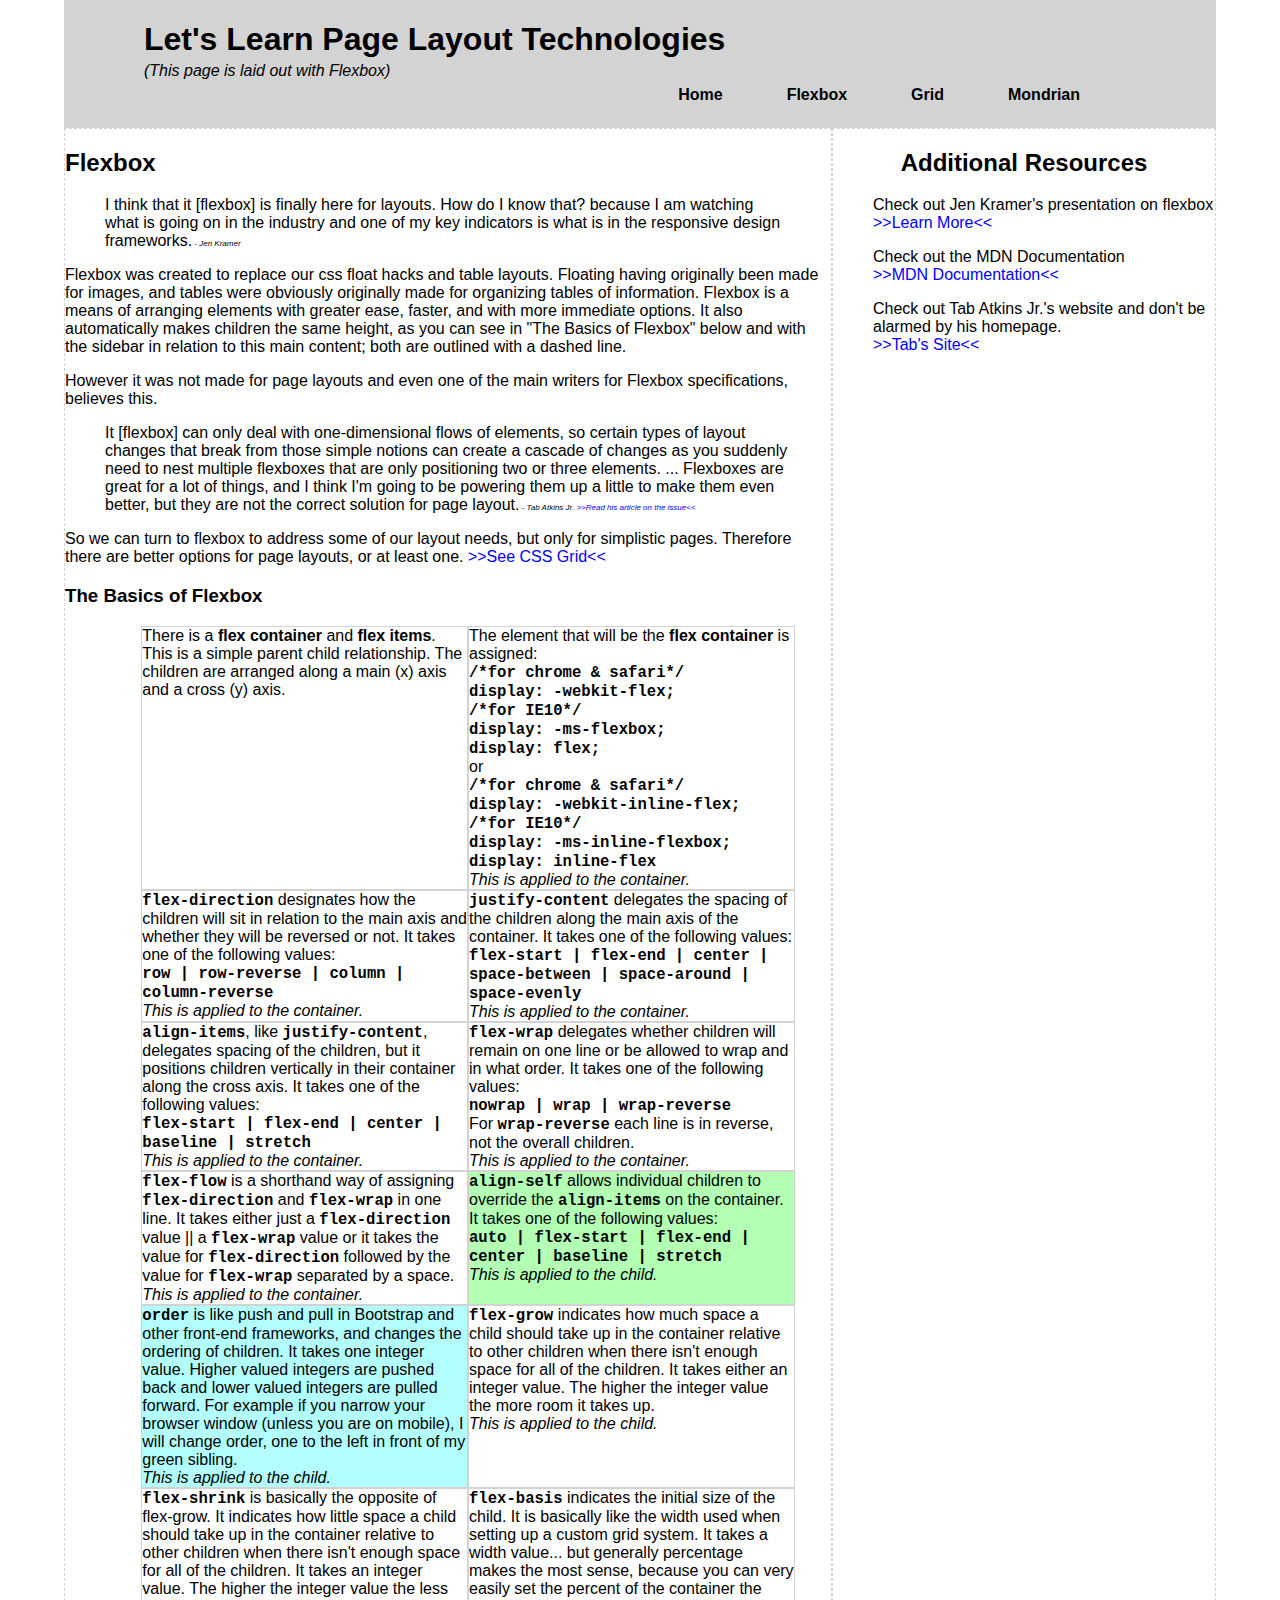
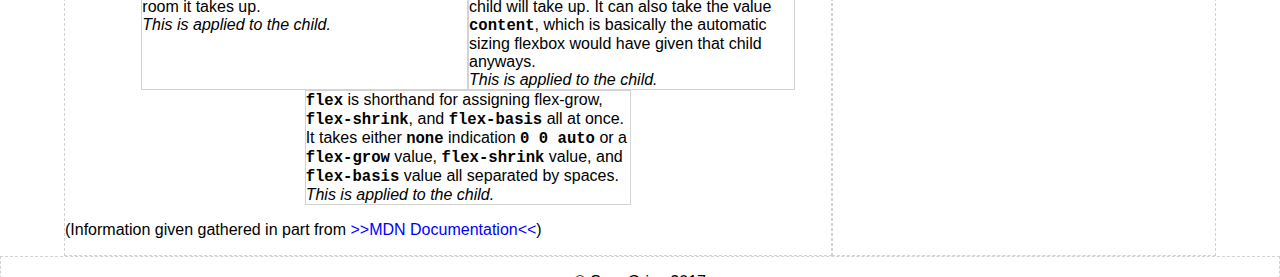
<file: flex.html>
<!DOCTYPE html>
<html lang="en">
<head>
	<meta charset="UTF-8">
	<title>Flex</title>
	<link href="css/main.css" rel="stylesheet">
</head>
<body id="flex">
	<div class="row">
		<header class="col-6">
			<h1>Let's Learn Page Layout Technologies</h1>
			<i>(This page is laid out with Flexbox)</i>
			<nav>
				<ul>
					<li><a href="index.html">Home</a></li>
					<li><a href="flex.html">Flexbox</a></li>
					<li><a href="grid.html">Grid</a></li>
					<li><a href="mondrian.html">Mondrian</a></li>
				</ul>
			</nav>
		</header>	
	</div>	
	<div class="row"> 
		<main class="col-4">
			<h2>Flexbox</h2>
			<blockquote><p>I think that it [flexbox] is finally here for layouts. How do I know that? because I am watching what is going on in the industry and one of my key indicators is what is in the responsive design frameworks.<cite> - Jen Kramer</cite></p></blockquote>
			<p>Flexbox was created to replace our css float hacks and table layouts. Floating having originally been made for images, and tables were obviously originally made for organizing tables of information. Flexbox is a means of arranging elements with greater ease, faster, and with more immediate options. It also automatically makes children the same height, as you can see in "The Basics of Flexbox" below and with the sidebar in relation to this main content; both are outlined with a dashed line.</p>
			<p>However it was not made for page layouts and even one of the main writers for Flexbox specifications, believes this.</p>
			<blockquote>
				<p>It [flexbox] can only deal with one-dimensional flows of elements, so certain types of layout changes that break from those simple notions can create a cascade of changes as you suddenly need to nest multiple flexboxes that are only positioning two or three elements. ... Flexboxes are great for a lot of things, and I think I'm going to be powering them up a little to make them even better, but they are not the correct solution for page layout.<cite> - Tab Atkins Jr. <a href="http://www.xanthir.com/blog/b4580">>>Read his article on the issue<<</a></cite></p>
			</blockquote>
			<p>So we can turn to flexbox to address some of our layout needs, but only for simplistic pages. Therefore there are better options for page layouts, or at least one. <a href="grid.html">>>See CSS Grid<<</a></p>
			<section>
				<h3>The Basics of Flexbox</h3>
				<ul class="row">
					<!-- all children that I don't want to change order must also get reordered to remain in their relative position to .jumper -->
					<li class="col-3 col-jump">There is a <b>flex container</b> and <b>flex items</b>. This is a simple parent child relationship. The children are arranged along a main (x) axis and a cross (y) axis.</li>
					
					<li class="col-3 col-jump">The element that will be the <b>flex container</b> is assigned: <br><code>/*for chrome &amp; safari*/ <br>display: -webkit-flex; <br>/*for IE10*/ <br>display: -ms-flexbox; <br>display: flex;</code> <br>or<br><code>/*for chrome &amp; safari*/ <br>display: -webkit-inline-flex; <br>/*for IE10*/ <br>display: -ms-inline-flexbox; <br>display: inline-flex</code> <br><em>This is applied to the container.</em></li>
					
					<li class="col-3 col-jump"><b><code>flex-direction</code></b> designates how the children will sit in relation to the main axis and whether they will be reversed or not. It takes one of the following values: <br><code>row | row-reverse | column | column-reverse</code> <br><em>This is applied to the container.</em></li>
					
					<li class="col-3 col-jump"><b><code>justify-content</code></b> delegates the spacing of the children along the main axis of the container. It takes one of the following values: <br><code>flex-start | flex-end | center | space-between | space-around | space-evenly</code> <br><em>This is applied to the container.</em></li>
					
					<li class="col-3 col-jump"><b><code>align-items</code></b>, like <code>justify-content</code>, delegates spacing of the children, but it positions children vertically in their container along the cross axis. It takes one of the following values: <br><code>flex-start | flex-end | center | baseline | stretch</code> <br><em>This is applied to the container.</em></li>
					
					<li class="col-3 col-jump"><b><code>flex-wrap</code></b> delegates whether children will remain on one line or be allowed to wrap and in what order. It takes one of the following values: <br><code>nowrap | wrap | wrap-reverse</code> <br>For <code>wrap-reverse</code> each line is in reverse, not the overall children. <br><em>This is applied to the container.</em></li>

					<li class="col-3 col-jump"><b><code>flex-flow</code></b> is a shorthand way of assigning <code>flex-direction</code> and <code>flex-wrap</code> in one line. It takes either just a <code>flex-direction</code> value || a <code>flex-wrap</code> value or it takes the value for <code>flex-direction</code> followed by the value for <code>flex-wrap</code> separated by a space. <br><em>This is applied to the container.</em></li>

					<li class="col-3 jumped"><b><code>align-self</code></b> allows individual children to override the <code>align-items</code> on the container. It takes one of the following values: <br><code>auto | flex-start | flex-end | center | baseline | stretch</code> <br><em>This is applied to the child.</em></li>
					
					<li class="col-3 col-jump jumper"><b><code>order</code></b> is like push and pull in Bootstrap and other front-end frameworks, and changes the ordering of children. It takes one integer value. Higher valued integers are pushed back and lower valued integers are pulled forward. For example if you narrow your browser window (unless you are on mobile), I will change order, one to the left in front of my green sibling. <br><em>This is applied to the child.</em></li>

					<li class="col-3"><b><code>flex-grow</code></b> indicates how much space a child should take up in the container relative to other children when there isn't enough space for all of the children. It takes either an integer value. The higher the integer value the more room it takes up. <br><em>This is applied to the child.</em></li>

					<li class="col-3"><b><code>flex-shrink</code></b> is basically the opposite of flex-grow. It indicates how little space a child should take up in the container relative to other children when there isn't enough space for all of the children. It takes an integer value. The higher the integer value the less room it takes up. <br><em>This is applied to the child.</em></li>

					<li class="col-3"><b><code>flex-basis</code></b> indicates the initial size of the child. It is basically like the width used when setting up a custom grid system. It takes a width value... but generally percentage makes the most sense, because you can very easily set the percent of the container the child will take up. It can also take the value <code>content</code>, which is basically the automatic sizing flexbox would have given that child anyways. <br><em>This is applied to the child.</em></li>

					<li class="col-3"><b><code>flex</code></b> is shorthand for assigning <cpde>flex-grow</cpde>, <code>flex-shrink</code>, and <code>flex-basis</code> all at once. It takes either <code>none</code> indication <code>0 0 auto</code> or a <code>flex-grow</code> value, <code>flex-shrink</code> value, and <code>flex-basis</code> value all separated by spaces. <br><em>This is applied to the child.</em></li>
				</ul>
				<p>(Information given gathered in part from <a href="https://developer.mozilla.org/en-US/docs/Web/CSS/CSS_Flexible_Box_Layout/Using_CSS_flexible_boxes">>>MDN Documentation<<</a>)</p>
			</section>
		</main>
		<aside class="col-2">
			<h2>Additional Resources</h2>
			<ul>
				<li>Check out Jen Kramer's presentation on flexbox <br><a href="https://www.slideshare.net/jen4web/flexbox-coming-to-a-browser-near-you"> >>Learn More<<</a></li>
				<li>Check out the MDN Documentation <br><a href="https://developer.mozilla.org/en-US/docs/Web/CSS/CSS_Flexible_Box_Layout/Using_CSS_flexible_boxes">>>MDN Documentation<<</a></li>
				<li>Check out Tab Atkins Jr.'s website and don't be alarmed by his homepage. <br><a href="http://www.xanthir.com/">>>Tab's Site<<</a></li>
			</ul>
		</aside>
	</div>
	<footer class="row">
		<p class="col-6">&copy; Sam Grise 2017</p>
	</footer>
</body>
</html>
</file>
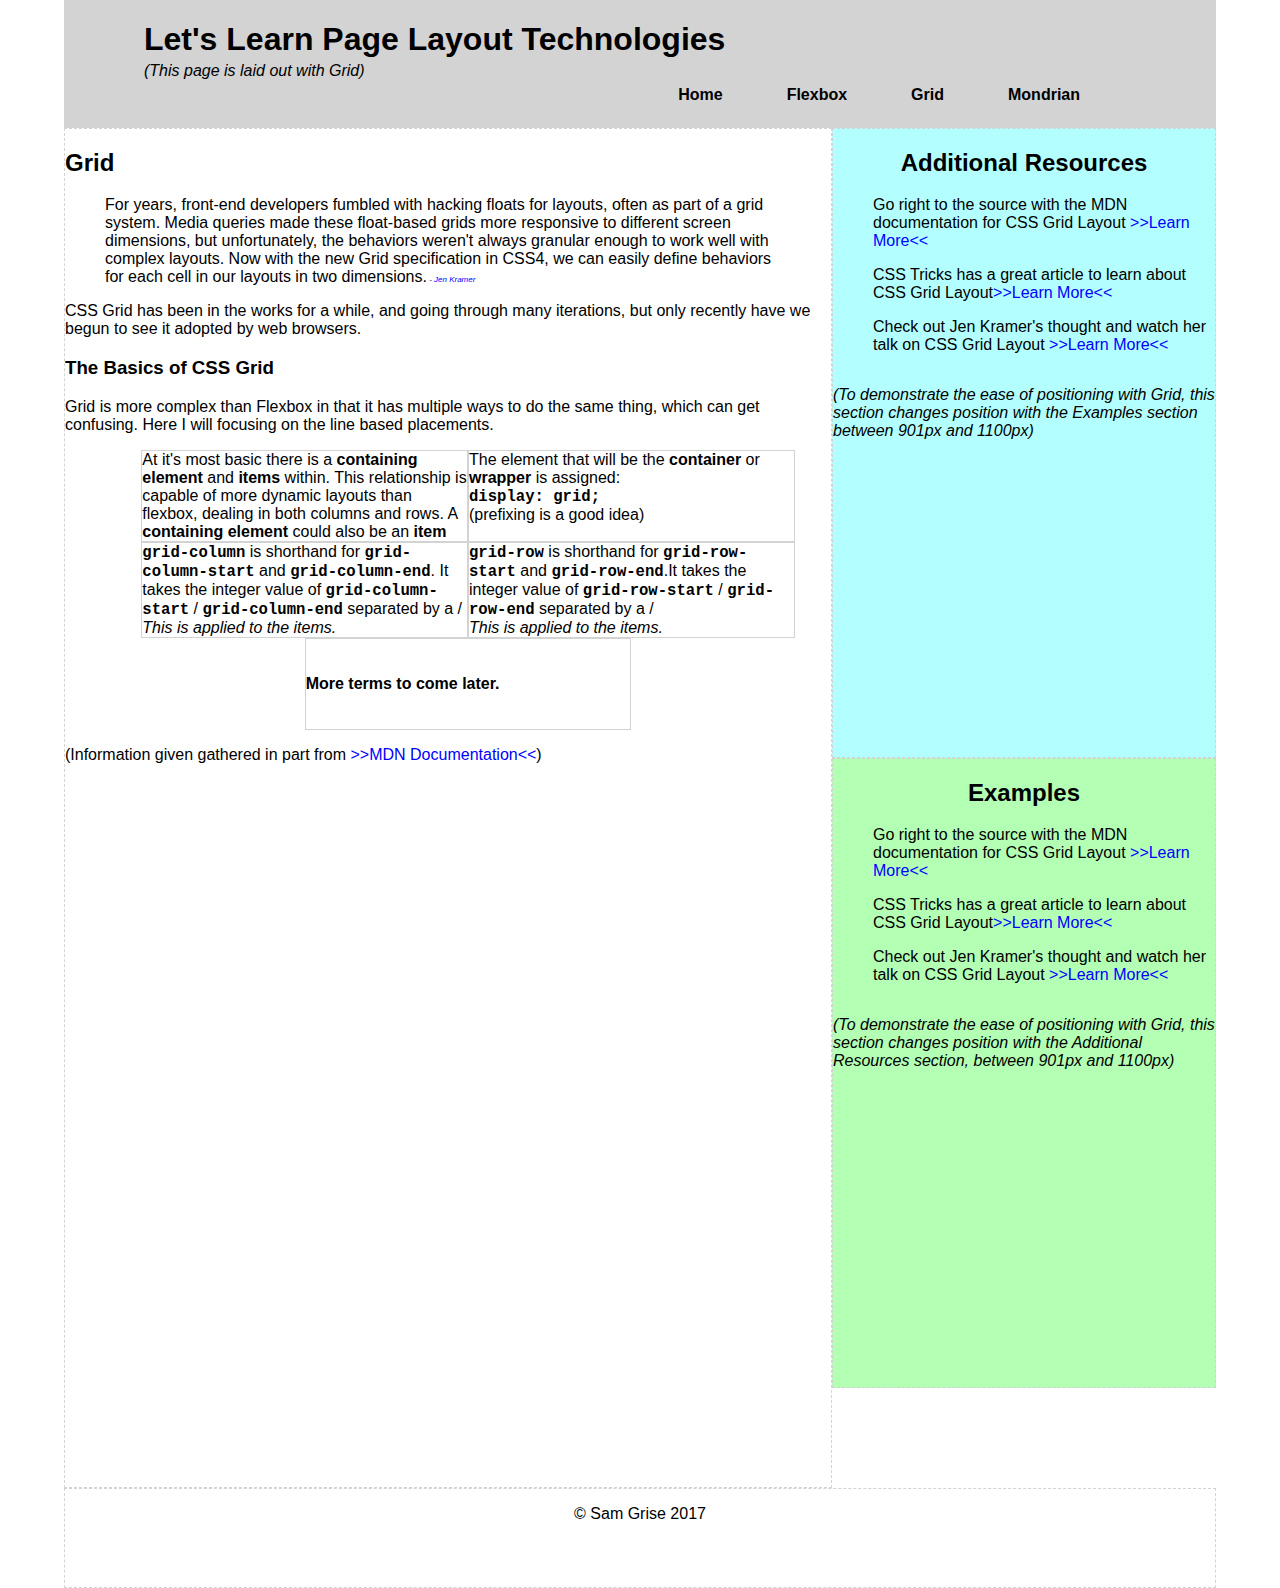
<file: grid.html>
<!DOCTYPE html>
<html lang="en">
<head>
	<meta charset="UTF-8">
	<title>CSS Grid</title>
	<link href="css/main.css" rel="stylesheet">
</head>
<body id="grid">
	<header>
		<h1>Let's Learn Page Layout Technologies</h1>
		<i>(This page is laid out with Grid)</i>
		<nav>
			<ul>
				<li><a href="index.html">Home</a></li>
				<li><a href="flex.html">Flexbox</a></li>
				<li><a href="grid.html">Grid</a></li>
				<li><a href="mondrian.html">Mondrian</a></li>
			</ul>
		</nav>
	</header>
	<main>
		<h2>Grid</h2>
		<blockquote><p>For years, front-end developers fumbled with hacking floats for layouts, often as part of a grid system. Media queries made these float-based grids more responsive to different screen dimensions, but unfortunately, the behaviors weren't always granular enough to work well with complex layouts. Now with the new Grid specification in CSS4, we can easily define behaviors for each cell in our layouts in two dimensions.<cite> - <a href="https://2016.fullstackfest.com/speakers/jen-kramer/">Jen Kramer</a></cite></p></blockquote>
		<p>CSS Grid has been in the works for a while, and going through many iterations, but only recently have we begun to see it adopted by web browsers. </p>
		<section>
			<h3>The Basics of CSS Grid</h3>
			<p>Grid is more complex than Flexbox in that it has multiple ways to do the same thing, which can get confusing. Here I will focusing on the line based placements.</p>
			<!-- flex area in Grid layout -->
			<ul class="row">
				<li class="col-3">At it's most basic there is a <b>containing element</b> and <b>items</b> within. This relationship is capable of more dynamic layouts than flexbox, dealing in both columns and rows. A <b>containing element</b> could also be an <b>item</b></li>
				
				<li class="col-3">The element that will be the <b>container</b> or <b>wrapper</b> is assigned: <br><code>display: grid;</code><br>(prefixing is a good idea)</li>

				<li class="col-3"><b><code>grid-column</code></b> is shorthand for <code>grid-column-start</code> and <code>grid-column-end</code>. It takes the integer value of <code>grid-column-start</code> / <code>grid-column-end</code> separated by a / <br><em>This is applied to the items.</em></li>

				<li class="col-3"><b><code>grid-row</code></b> is shorthand for <code>grid-row-start</code> and <code>grid-row-end</code>.It takes the integer value of <code>grid-row-start</code> / <code>grid-row-end</code> separated by a / <br><em>This is applied to the items.</em></li>

				<li class="col-3"><br><br><b>More terms to come later.</b><br><br><br></li>

				<!-- <li class="col-3"><b><code>grid-gap</code></b></li>

				<li class="col-3"><b><code>grid-area</code></b></li>


				<li class="col-3"><b><code>grid-auto-flow</code></b></li>

				<li class="col-3"><b><code>grid-auto-rows</code></b></li>
				
				<li class="col-3"><b><code>grid-template</code></b><br><em>This is applied to the container.</em></li>

				<li class="col-3"><b><code>grid-template-areas</code></b><br><em>This is applied to the container.</em></li>

				<li class="col-3"><b><code>grid-template-columns</code></b></li>

				<li class="col-3"><b><code>grid-template-rows</code></b></li> -->
			</ul>
			<p>(Information given gathered in part from <a href="https://developer.mozilla.org/en-US/docs/Web/CSS/CSS_Grid_Layout">>>MDN Documentation<<</a>)</p>
		</section>
	</main>
	<aside>
		<h2>Additional Resources</h2>		

		<ul>
			<li>Go right to the source with the MDN documentation for CSS Grid Layout <a href="https://developer.mozilla.org/en-US/docs/Web/CSS/CSS_Grid_Layout">>>Learn More<<</a></li>
			<li>CSS Tricks has a great article to learn about CSS Grid Layout<a href="https://css-tricks.com/snippets/css/complete-guide-grid/">>>Learn More<<</a></li>
			<li>Check out Jen Kramer's thought and watch her talk on CSS Grid Layout <a href="https://2016.fullstackfest.com/speakers/jen-kramer/">>>Learn More<<</a></li>
		</ul>
		<i>(To demonstrate the ease of positioning with Grid, this section changes position with the Examples section between 901px and 1100px)</i>
	</aside>
	<aside>
		<h2>Examples</h2>
		
		<ul>
			<li>Go right to the source with the MDN documentation for CSS Grid Layout <a href="https://developer.mozilla.org/en-US/docs/Web/CSS/CSS_Grid_Layout">>>Learn More<<</a></li>
			<li>CSS Tricks has a great article to learn about CSS Grid Layout<a href="https://css-tricks.com/snippets/css/complete-guide-grid/">>>Learn More<<</a></li>
			<li>Check out Jen Kramer's thought and watch her talk on CSS Grid Layout <a href="https://2016.fullstackfest.com/speakers/jen-kramer/">>>Learn More<<</a></li>
		</ul>
		<i>(To demonstrate the ease of positioning with Grid, this section changes position with the Additional Resources section, between 901px and 1100px)</i>
	</aside>
	<footer>
		<p>&copy; Sam Grise 2017</p>
	</footer>
</body>
</html>
</file>
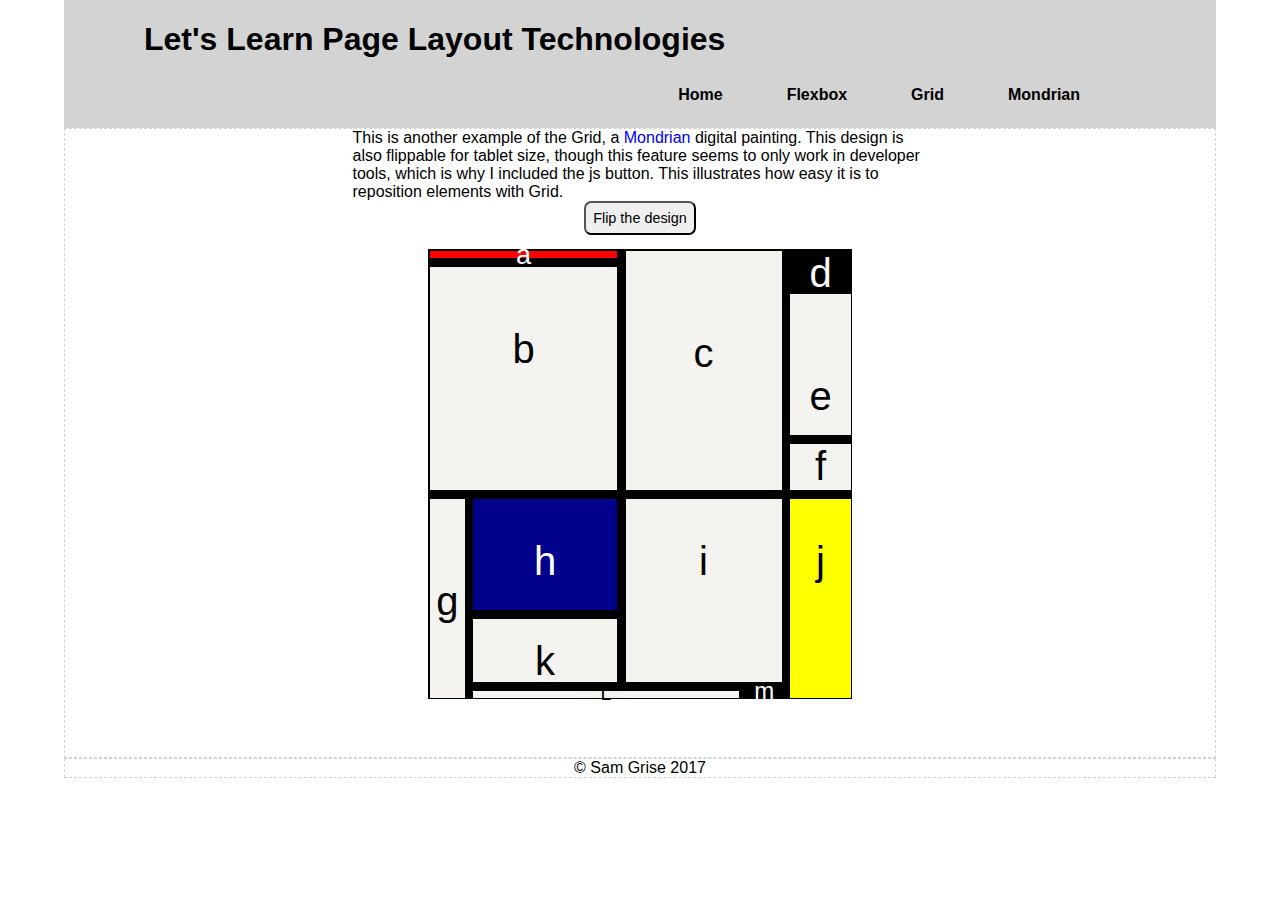
<file: mondrian.html>
<!DOCTYPE html>
<html lang="en">
<head>
	<meta charset="UTF-8">
	<title>Mondrian painting</title>
	<meta name="viewport" content="width=device-width, initial-scale=1.0">
	<link href="css/main.css" rel="stylesheet">
	<script type="text/javascript" src="js/main.js"></script>
</head>
<body id="mondrian">
	<header>
		<h1>Let's Learn Page Layout Technologies</h1>
		<nav>
			<ul>
				<li><a href="index.html">Home</a></li>
				<li><a href="flex.html">Flexbox</a></li>
				<li><a href="grid.html">Grid</a></li>
				<li><a href="mondrian.html">Mondrian</a></li>
			</ul>
		</nav>
	</header>
	<main>
		<p>This is another example of the Grid, a <a href="https://en.wikipedia.org/wiki/Piet_Mondrian">Mondrian</a> digital painting. This design is also flippable for tablet size, though this feature seems to only work in developer tools, which is why I included the js button. This illustrates how easy it is to reposition elements with Grid.</p>
		<button>Flip the design</button>
		<div class="wrapper">
			<div class="a">a</div>
			<div class="b">b</div>
			<div class="c">c</div>
			<div class="d">d</div>
			<div class="e">e</div>
			<div class="f">f</div>
			<div class="g">g</div>
			<div class="h">h</div>
			<div class="i">i</div>
			<div class="j">j</div>
			<div class="k">k</div>
			<div class="l">L</div>
			<div class="m">m</div>
		</div>
	</main>
	<footer>
		<p>&copy; Sam Grise 2017</p>
	</footer>
</body>
</html>
</file>
<file: css/main.css>
.row {
  display: -webkit-flex;
  /*targets chrome & safari*/
  display: -ms-flexbox;
  /*targets IE10*/
  display: flex;
  flex-flow: row wrap;
  flex: 0 1 auto;
  justify-content: center;
}

#grid [class*='col-'] {
  border: 1px solid lightgrey;
}

#flex [class*='col-'] [class*='col-'] {
  border: 1px solid lightgrey;
}

.col-1 {
  flex: 0 0 15%;
}

.col-2 {
  flex: 0 0 30%;
}

.col-3 {
  flex: 0 0 45%;
}

.col-4 {
  flex: 0 0 60%;
}

.col-5 {
  flex: 0 0 75%;
}

.col-6 {
  flex: 0 0 90%;
}

.col-push {
  order: 1;
}

.col-pull {
  order: -1;
}

.col-jump {
  order: 0;
}

.jumper {
  background-color: #b3ffff;
}

.jumped {
  background-color: #b3ffb3;
}

@media (max-width: 900px) {
  [class*='col-'] {
    flex: 0 0 90%;
  }
}

@media (max-width: 1000px) {
  .col-jump {
    order: -1;
  }
}

#grid {
  width: 90%;
  margin: 0 auto;
  display: grid;
  grid-template-columns: repeat(3, 1fr);
  grid-auto-rows: minmax(100px, auto);
}

#grid header {
  grid-column: 1 / 4;
  grid-row: 1 / 2;
}

#grid main, #grid aside {
  grid-column: 1 / 3;
  grid-row: 2 / 5;
}

#grid aside:first-of-type {
  background-color: #b3ffff;
  grid-column: 3 / 4;
  grid-row: 2 / 3;
}

#grid aside:last-of-type {
  background-color: #b3ffb3;
  grid-column: 3 / 4;
  grid-row: 3 / 4;
}

#grid footer {
  grid-column: 1 / 4;
  grid-row: 5;
}

@media (max-width: 900px) {
  #grid header, #grid main, #grid aside, #grid aside:first-of-type, #grid aside:last-of-type, #grid footer {
    grid-column: 1 / 4;
  }
  #grid main, #grid aside {
    grid-row: 2 / 3;
  }
  #grid aside:first-of-type {
    grid-row: 3 / 4;
  }
  #grid aside:last-of-type {
    grid-row: 4;
  }
  #grid footer {
    grid-row: 5;
  }
}

@media (min-width: 901px) and (max-width: 1100px) {
  #grid aside:first-of-type {
    grid-column: 3 / 4;
    grid-row: 3 / 4;
  }
  #grid aside:last-of-type {
    grid-column: 3 / 4;
    grid-row: 2 / 3;
  }
}

#mondrian {
  /* transparent background hack: https://css-tricks.com/snippets/css/transparent-background-images/ */
}

#mondrian p {
  width: 50%;
  margin: 0 auto;
}

#mondrian .wrapper {
  margin: 0 auto;
  width: 424px;
  height: 450px;
  display: block;
  position: relative;
  display: grid;
  grid-template-rows: 9px 19.5px 143.5px 47.5px 113.5px 64.5px 9px;
  grid-template-columns: 36.5px 146px 115px 36.5px 63px;
  grid-gap: 7px 6.5px;
  background-color: black;
  margin-bottom: 1em;
}

#mondrian div {
  border: 1px solid black;
  background-color: #f4f3f0;
  text-align: center;
}

#mondrian div div {
  transition: background-color 2s;
}

#mondrian .a {
  grid-column: 1 / 3;
  grid-row: 1;
  background-color: red;
  color: white;
  font-size: 1.7em;
  line-height: .3em;
}

#mondrian .a:hover {
  background-color: #ffe6e6;
}

#mondrian .b {
  grid-column: 1 / 3;
  grid-row: 2 / 5;
  font-size: 2.5em;
  padding-top: 1.5em;
}

#mondrian .c {
  grid-column: 3 / 5;
  grid-row: 1 / 5;
  font-size: 2.5em;
  padding-top: 2em;
}

#mondrian .d {
  grid-column: 5;
  grid-row: 1 / 3;
  background-color: black;
  color: white;
  font-size: 2.5em;
}

#mondrian .e {
  grid-column: 5;
  grid-row: 3 / 4;
  font-size: 2.5em;
  padding-top: 2em;
}

#mondrian .f {
  grid-column: 5;
  grid-row: 4 / 5;
  font-size: 2.5em;
}

#mondrian .g {
  grid-column: 1 / 2;
  grid-row: 5 / 8;
  font-size: 2.5em;
  padding-top: 2em;
}

#mondrian .h {
  grid-column: 2 / 3;
  grid-row: 5 / 6;
  background-color: darkblue;
  color: white;
  font-size: 2.5em;
  padding-top: 1em;
}

#mondrian .h:hover {
  background-color: lightblue;
}

#mondrian .i {
  grid-column: 3 / 5;
  grid-row: 5 / 7;
  font-size: 2.5em;
  padding-top: 1em;
}

#mondrian .j {
  grid-column: 5;
  grid-row: 5 / 8;
  background-color: yellow;
  font-size: 2.5em;
  padding-top: 1em;
}

#mondrian .j:hover {
  background-color: #ffffe6;
}

#mondrian .k {
  grid-column: 2 / 3;
  grid-row: 6 / 7;
  font-size: 2.5em;
  padding-top: .5em;
}

#mondrian .l {
  grid-column: 2 / 4;
  grid-row: 7;
  font-size: 1.2em;
  line-height: .3em;
}

#mondrian .m {
  grid-column: 4 / 5;
  grid-row: 7;
  background-color: black;
  color: white;
  font-size: 1.5em;
  line-height: 0em;
}

@media (min-device-width: 750px) and (max-device-width: 950px) {
  #mondrian .wrapper {
    grid-template-rows: 10px 64.5px 113.5px 47.5px 143.5px 19.5px 9px;
    grid-template-columns: 63px 36.5px 115px 146px 34px;
    grid-gap: 6.5px 7px;
  }
  #mondrian .a {
    grid-column: 4 / 6;
    grid-row: 7;
  }
  #mondrian .b {
    grid-column: 4 / 6;
    grid-row: 4 / 7;
  }
  #mondrian .c {
    grid-column: 2 / 4;
    grid-row: 4 / 8;
  }
  #mondrian .d {
    grid-column: 1;
    grid-row: 6 / 8;
  }
  #mondrian .e {
    grid-column: 1;
    grid-row: 5 / 6;
  }
  #mondrian .f {
    grid-column: 1;
    grid-row: 4 / 5;
  }
  #mondrian .g {
    grid-column: 5 / 6;
    grid-row: 1 / 4;
  }
  #mondrian .h {
    grid-column: 4 / 5;
    grid-row: 3 / 4;
  }
  #mondrian .i {
    grid-column: 2 / 4;
    grid-row: 2 / 4;
  }
  #mondrian .j {
    grid-column: 1;
    grid-row: 1 / 4;
  }
  #mondrian .k {
    grid-column: 4 / 5;
    grid-row: 2 / 3;
  }
  #mondrian .l {
    grid-column: 3 / 5;
    grid-row: 1;
  }
  #mondrian .m {
    grid-column: 2 / 3;
    grid-row: 1;
  }
}

button {
  font-size: .9em;
  display: block;
  width: auto;
  padding: .5em;
  border-radius: .5em;
  margin: 0 auto;
  margin-bottom: 1em;
}

button:hover {
  background-color: lightblue;
}

button:active {
  background-color: lightblue;
  transform: translate(0, 0.2em);
}

#mondrian .reverseWrapper {
  grid-template-rows: 10px 64.5px 113.5px 47.5px 143.5px 19.5px 9px;
  grid-template-columns: 63px 36.5px 115px 146px 34px;
  grid-gap: 6.5px 7px;
}

#mondrian .reverseWrapper .reverse_0 {
  grid-column: 4 / 6;
  grid-row: 7;
  line-height: 0;
}

#mondrian .reverseWrapper .reverse_1 {
  grid-column: 4 / 6;
  grid-row: 4 / 7;
}

#mondrian .reverseWrapper .reverse_2 {
  grid-column: 2 / 4;
  grid-row: 4 / 8;
}

#mondrian .reverseWrapper .reverse_3 {
  grid-column: 1;
  grid-row: 6 / 8;
  line-height: .7em;
}

#mondrian .reverseWrapper .reverse_4 {
  grid-column: 1;
  grid-row: 5 / 6;
}

#mondrian .reverseWrapper .reverse_5 {
  grid-column: 1;
  grid-row: 4 / 5;
}

#mondrian .reverseWrapper .reverse_6 {
  grid-column: 5 / 6;
  grid-row: 1 / 4;
}

#mondrian .reverseWrapper .reverse_7 {
  grid-column: 4 / 5;
  grid-row: 3 / 4;
}

#mondrian .reverseWrapper .reverse_8 {
  grid-column: 2 / 4;
  grid-row: 2 / 4;
}

#mondrian .reverseWrapper .reverse_9 {
  grid-column: 1;
  grid-row: 1 / 4;
}

#mondrian .reverseWrapper .reverse_10 {
  grid-column: 4 / 5;
  grid-row: 2 / 3;
}

#mondrian .reverseWrapper .reverse_11 {
  grid-column: 3 / 5;
  grid-row: 1;
  line-height: .2em;
}

#mondrian .reverseWrapper .reverse_12 {
  grid-column: 2 / 3;
  grid-row: 1;
  line-height: .5em;
}

@media (max-width: 900px) {
  #mondrian p {
    width: 80%;
  }
}

.svgPlace {
  text-align: center;
}

.svgPlace svg {
  border: none;
}

@keyframes fadeMovementUp {
  0% {
    opacity: 1;
    transform: translateY(0px);
  }
  50% {
    opacity: 0;
    transform: translateY(-10px);
  }
  100% {
    opacity: 0;
  }
}

#movementUp {
  animation-name: fadeMovementUp;
  animation-duration: 5s;
  animation-iteration-count: infinite;
}

@keyframes fadeMovementDown {
  0%, 50% {
    opacity: 0;
  }
  51% {
    opacity: 1;
    transform: translateY(0px);
  }
  70%, 100% {
    opacity: 0;
    transform: translateY(10px);
  }
}

#movementDown {
  animation-name: fadeMovementDown;
  animation-duration: 5s;
  animation-iteration-count: infinite;
}

@keyframes bounceBrainDown {
  0% {
    opacity: 0;
    transform: translateY(0px);
  }
  50% {
    opacity: 0;
    transform: translateY(0px);
  }
  51% {
    transform: translateY(0px);
    opacity: 1;
  }
  70%, 100% {
    transform: translateY(10px);
    opacity: 1;
  }
}

#comingDown {
  animation-name: bounceBrainDown;
  animation-duration: 5s;
  animation-iteration-count: infinite;
  animation-timing-function: cubic-bezier(0.66, 0.49);
}

@keyframes bounceBrainUp {
  0% {
    transform: translateY(0px);
    opacity: 1;
  }
  50% {
    transform: translateY(-10px);
    opacity: 1;
  }
  51% {
    transform: translateY(-10px);
    opacity: 0;
  }
  100% {
    transform: translateY(-10px);
    opacity: 0;
  }
}

#goingUp {
  animation-name: bounceBrainUp;
  animation-duration: 5s;
  animation-iteration-count: infinite;
}

@keyframes wink {
  0%, 70% {
    opacity: 1;
  }
  71%, 99% {
    opacity: 0;
  }
  100% {
    opacity: 1;
  }
}

#eyesClosed path:last-of-type {
  opacity: 0;
  animation-name: wink;
  animation-duration: 7s;
  animation-iteration-count: infinite;
  animation-timing-function: steps(4, end);
}

@keyframes open {
  0%, 70% {
    opacity: 0;
  }
  70.5%, 100% {
    opacity: 1;
  }
}

#eyeOpen g {
  animation-name: open;
  animation-duration: 7s;
  animation-iteration-count: infinite;
  animation-timing-function: steps(4, end);
}

/*brain color for paths in #comingDown & #goingUp*/
.st0 {
  fill: #EFA5EF;
}

/*styling for text citation*/
.st3 {
  display: none;
  enable-background: new;
}

.st4 {
  font-family: 'HelveticaNeue-Bold';
}

.st5 {
  font-size: 5px;
}

/*end styling for text citation*/
#words text {
  opacity: 1;
}

#words .bubble {
  fill: #FFFFFF;
  stroke: #000000;
  stroke-miterlimit: 10;
}

#words .st1 {
  display: inline;
}

#words .st2 {
  display: inline;
}

#words .st3 {
  font-family: 'MyriadPro-Regular';
}

#words .st4 {
  font-size: 17px;
}

@keyframes wordTable {
  0%, 74% {
    opacity: 0;
  }
  75%, 100% {
    opacity: 1;
  }
}

#words #table {
  animation-name: wordTable;
  animation-duration: 20s;
  animation-iteration-count: infinite;
}

@keyframes wordFloat {
  0%, 49% {
    opacity: 0;
  }
  50%, 74% {
    opacity: 1;
  }
  75%, 100% {
    opacity: 0;
  }
}

#words #float {
  animation-name: wordFloat;
  animation-duration: 20s;
  animation-iteration-count: infinite;
}

@keyframes wordFlex {
  0%, 24% {
    opacity: 0;
  }
  25%, 49% {
    opacity: 1;
  }
  50%, 100% {
    opacity: 0;
  }
}

#words #flex {
  animation-name: wordFlex;
  animation-duration: 20s;
  animation-iteration-count: infinite;
}

@keyframes wordGrid {
  0%, 24% {
    opacity: 1;
  }
  25%, 100% {
    opacity: 0;
  }
}

#words #grid {
  animation-name: wordGrid;
  animation-duration: 20s;
  animation-iteration-count: infinite;
}

/* border box by Paul Irish http://www.paulirish.com/2012/box-sizing-border-box-ftw/ */
html {
  box-sizing: border-box;
  margin: 0;
  padding: 0;
  bottom: 0;
}

*, *:before, *:after {
  box-sizing: inherit;
}

body {
  font-family: Arial, Helvetica, sans-serif;
  min-height: 101vh;
  margin: 0 auto;
}

body#home, body#mondrian {
  width: 90%;
}

header {
  overflow: auto;
  background-color: lightgrey;
  padding-left: 5em;
  padding-right: 5em;
}

h1 {
  margin-bottom: .1em;
}

ul {
  list-style-type: none;
  overflow: auto;
}

li, nav li {
  float: left;
}

a, nav a {
  text-decoration: none;
  color: blue;
}

a:hover {
  text-decoration: underline;
}

nav {
  float: right;
  margin: 0 auto;
}

nav li {
  padding: 0.5em;
  margin-right: 3em;
}

nav a {
  font-weight: 600;
  color: black;
}

nav a:hover {
  background-color: lightblue;
}

code {
  font-size: larger;
  font-weight: 600;
}

footer {
  width: 100%;
  text-align: center;
  border: 1px dashed lightgrey;
}

main, aside {
  border: 1px dashed lightgrey;
  min-height: 70vh;
}

#home main > div, #home aside > div {
  margin: 0 auto;
}

#home main > div img, #home aside > div img {
  transition: filter 3s ease 2s;
  width: 80%;
}

#home main > div p, #home aside > div p {
  font-size: 0em;
  transition: font 7s;
}

#home main > div p:first-of-type, #home aside > div p:first-of-type {
  font-size: .8em;
}

#home div:hover img {
  filter: blur(1px) grayscale(100%);
}

#home div:hover p:last-of-type {
  font-size: .7em;
}

#home div:hover p:first-of-type {
  font-size: 0em;
}

.media {
  position: absolute;
  height: 20%;
}

div img {
  filter: blur(0px);
  transition: filter 1s;
}

div img:hover {
  filter: blur(1px);
}

cite {
  font-size: .5em;
  line-height: 0;
  transition: font 3s ease .2s;
}

cite:hover {
  font-size: .8em;
}

caption, th, table, td {
  border: 1px solid black;
  border-collapse: collapse;
  padding: .5em;
  background-color: white;
}

tr:not(:first-child) td:first-child {
  font-weight: bold;
}

table {
  margin: 0 auto;
  margin-top: 20em;
  transition: width 2s, ease 2s;
}

aside li {
  margin-bottom: 1em;
}

aside h2 {
  text-align: center;
}

@media (max-width: 900px) {
  table {
    margin-top: 1em;
    transform: scale(0.9);
  }
  #home main > div, #home aside > div {
    width: 80%;
  }
  #words, .construction {
    display: none;
  }
  .media {
    position: relative;
    height: auto;
  }
}

@media (max-width: 839px) {
  h1 {
    transform: scale(0.9);
    margin: 0;
    padding: 0;
  }
  header {
    margin: 0;
    padding: 0;
  }
}

@media (min-width: 901px) {
  i {
    font-size: 1em;
    line-height: 0;
    transition: font 3s ease .2s;
  }
  i:hover {
    font-size: 1.3em;
  }
}
</file>
